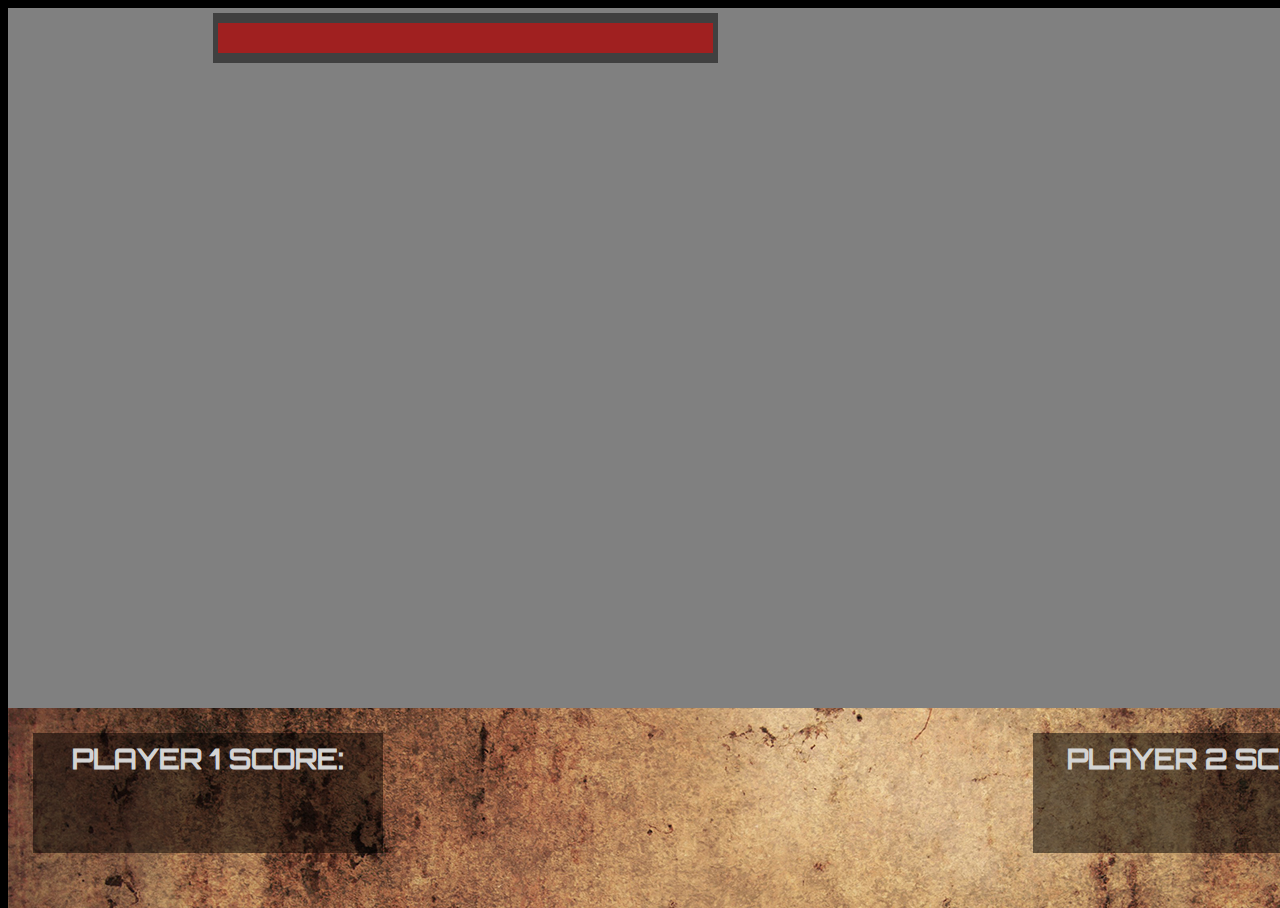
<file: index.html>
<!DOCTYPE html>
<html lang="en">
<head>
   
    <title>Project 1 - Game</title>

    <link rel='stylesheet' href='css/style.css'/>
    <script src="https://code.jquery.com/jquery-3.2.1.min.js" integrity="sha256-hwg4gsxgFZhOsEEamdOYGBf13FyQuiTwlAQgxVSNgt4=" crossorigin="anonymous"></script>

</head>
<body onload="splashBegin()">

    <div id="wrapper">
        <div id="mainGameWindow">
            <div id="player1Window">
                
            </div>
            <div id="mainGameConsole">
                
                        <div class="healthBarShell">
                        
                          <div class="healthBarValue"></div>
                        
                        </div>
            </div>
            <div id="player2Window">
                
            </div>
        </div>
        <div id="lowerConsoleWindow">
            <div id="playerOneBoxScore">
                <h1>Player 1 Score:</h1>
                <h2 id="playerOneNum"></h2>
            </div>
            <div id="playerTwoBoxScore">
                <h1>Player 2 Score:</h1>
                <h2 id="playerTwoNum"></h2>
            </div>

        </div>
    </div> <!--END WRAPPER DIV -->
    



    <div id="readyPlayerOne">
        <h1>READY PLAYER ONE</h1>
        <h2>Click to Begin</h2>
    </div>
    <div id="readyPlayerTwo">
            <h1>READY PLAYER TWO </h1>
            <h2>Click to Begin</h2>
    </div>
    <div id="youDied">
            <p id="diedDeclare">YOU DIED</p>
            <h1 class="startAgain"> Start Again</h1>
            <h2 class="beginPlayer2">Begin Player 2</h2>
    </div>
    <div id="youSurvived">
            <p id="surviveDeclare">YOU SURVIVED</p>
            <h1>Start Again</h1>
            <h2>Begin Player 2</h2>
    </div>
    <div id="endOfGame">
            <p id="winnerDeclare"></p>
            <h2 class="startAgain">Start Again</h2>
    </div>
    <div id="splashPage">
            <p id="">
                <h1>WALKING DEAD</h1>
                <h2>ZOMBIE RAMPAGE</h2>
            </p>
            <p id="splashBeginText">Click to Begin</p>
    </div>

    <div id="outOfTimeP1">
            <p class="timeIsUp">You Survived!</p>
            <h1 class="startAgain">Start Again</h1>
            <h2 class="beginAgainP2">Begin Player 2</h2>
    </div>
    <div id="outOfTimeP2">
            <p class="timeIsUp">You Survived!</p>
            <h2 class="continueBtn">Continue</h2>
    </div>




    <script src='js/main.js'></script>
    <script src='js/health_bar.js'></script>
</body>
</html>
</file>
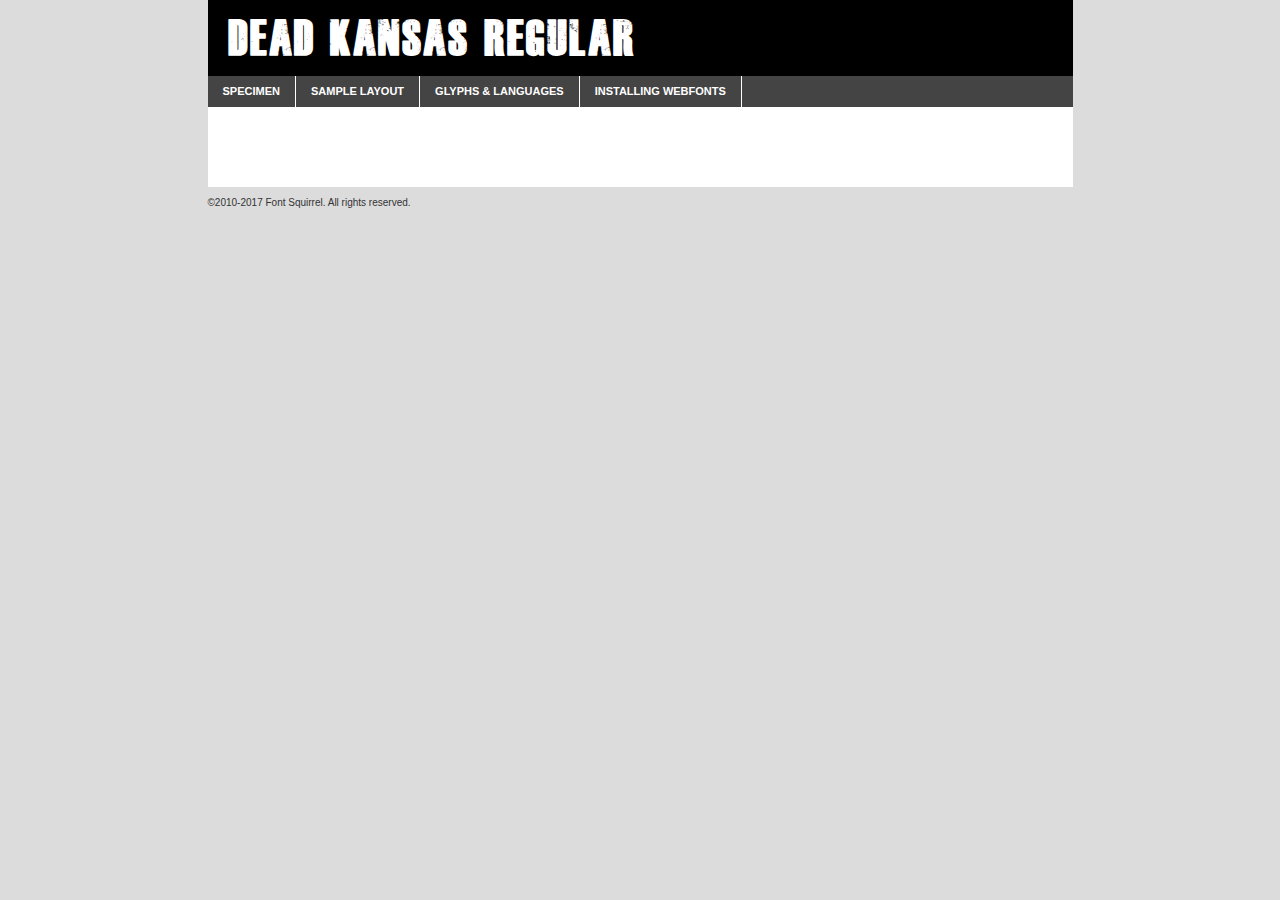
<file: fonts/webfontkit-20171213-152457/dead_kansas-demo.html>
<!DOCTYPE html PUBLIC "-//W3C//DTD XHTML 1.0 Transitional//EN"
	"http://www.w3.org/TR/xhtml1/DTD/xhtml1-transitional.dtd">

<html xmlns="http://www.w3.org/1999/xhtml" xml:lang="en" lang="en">
<head>
	<meta http-equiv="Content-Type" content="text/html; charset=utf-8" />
	<script src="http://ajax.googleapis.com/ajax/libs/jquery/1.7.2/jquery.min.js" type="text/javascript" charset="utf-8"></script>
	<script type="text/javascript">
	(function($){$.fn.easyTabs=function(option){var param=jQuery.extend({fadeSpeed:"fast",defaultContent:1,activeClass:'active'},option);$(this).each(function(){var thisId="#"+this.id;if(param.defaultContent==''){param.defaultContent=1;}
	if(typeof param.defaultContent=="number")
	{var defaultTab=$(thisId+" .tabs li:eq("+(param.defaultContent-1)+") a").attr('href').substr(1);}else{var defaultTab=param.defaultContent;}
	$(thisId+" .tabs li a").each(function(){var tabToHide=$(this).attr('href').substr(1);$("#"+tabToHide).addClass('easytabs-tab-content');});hideAll();changeContent(defaultTab);function hideAll(){$(thisId+" .easytabs-tab-content").hide();}
	function changeContent(tabId){hideAll();$(thisId+" .tabs li").removeClass(param.activeClass);$(thisId+" .tabs li a[href=#"+tabId+"]").closest('li').addClass(param.activeClass);if(param.fadeSpeed!="none")
	{$(thisId+" #"+tabId).fadeIn(param.fadeSpeed);}else{$(thisId+" #"+tabId).show();}}
	$(thisId+" .tabs li").click(function(){var tabId=$(this).find('a').attr('href').substr(1);changeContent(tabId);return false;});});}})(jQuery);
	</script>
	<link rel="stylesheet" href="specimen_files/specimen_stylesheet.css" type="text/css" charset="utf-8" />
	<link rel="stylesheet" href="stylesheet.css" type="text/css" charset="utf-8" />

	<style type="text/css">
					body{
				font-family: 'dead_kansasregular';
							}
		</style>

	<title>Dead Kansas Regular Specimen</title>
	
	
	<script type="text/javascript" charset="utf-8">
		$(document).ready(function() {
			$('#container').easyTabs({defaultContent:1});
		});
	</script>
</head>

<body>
<div id="container">
	<div id="header">
		Dead Kansas Regular	</div>
	<ul class="tabs">
		<li><a href="#specimen">Specimen</a></li>
		<li><a href="#layout">Sample Layout</a></li>
				<li><a href="#glyphs">Glyphs &amp; Languages</a></li>
		<li><a href="#installing">Installing Webfonts</a></li>
		
	</ul>
	
	<div id="main_content">

		
			<div id="specimen">
		
				<div class="section">
					<div class="grid12 firstcol">
						<div class="huge">AaBb</div>
					</div>
				</div>
		
				<div class="section">
					<div class="glyph_range">A&#x200B;B&#x200b;C&#x200b;D&#x200b;E&#x200b;F&#x200b;G&#x200b;H&#x200b;I&#x200b;J&#x200b;K&#x200b;L&#x200b;M&#x200b;N&#x200b;O&#x200b;P&#x200b;Q&#x200b;R&#x200b;S&#x200b;T&#x200b;U&#x200b;V&#x200b;W&#x200b;X&#x200b;Y&#x200b;Z&#x200b;a&#x200b;b&#x200b;c&#x200b;d&#x200b;e&#x200b;f&#x200b;g&#x200b;h&#x200b;i&#x200b;j&#x200b;k&#x200b;l&#x200b;m&#x200b;n&#x200b;o&#x200b;p&#x200b;q&#x200b;r&#x200b;s&#x200b;t&#x200b;u&#x200b;v&#x200b;w&#x200b;x&#x200b;y&#x200b;z&#x200b;1&#x200b;2&#x200b;3&#x200b;4&#x200b;5&#x200b;6&#x200b;7&#x200b;8&#x200b;9&#x200b;0&#x200b;&amp;&#x200b;.&#x200b;,&#x200b;?&#x200b;!&#x200b;&#64;&#x200b;(&#x200b;)&#x200b;#&#x200b;$&#x200b;%&#x200b;*&#x200b;+&#x200b;-&#x200b;=&#x200b;:&#x200b;;</div>
				</div>
				<div class="section">
					<div class="grid12 firstcol">
						<table class="sample_table">
							<tr><td>10</td><td class="size10">abcdefghijklmnopqrstuvwxyzABCDEFGHIJKLMNOPQRSTUVWXYZ0123456789abcdefghijklmnopqrstuvwxyzABCDEFGHIJKLMNOPQRSTUVWXYZ0123456789abcdefghijklmnopqrstuvwxyzABCDEFGHIJKLMNOPQRSTUVWXYZ</td></tr>
							<tr><td>11</td><td class="size11">abcdefghijklmnopqrstuvwxyzABCDEFGHIJKLMNOPQRSTUVWXYZ0123456789abcdefghijklmnopqrstuvwxyzABCDEFGHIJKLMNOPQRSTUVWXYZ0123456789abcdefghijklmnopqrstuvwxyzABCDEFGHIJKLMNOPQRSTUVWXYZ</td></tr>
							<tr><td>12</td><td class="size12">abcdefghijklmnopqrstuvwxyzABCDEFGHIJKLMNOPQRSTUVWXYZ0123456789abcdefghijklmnopqrstuvwxyzABCDEFGHIJKLMNOPQRSTUVWXYZ0123456789abcdefghijklmnopqrstuvwxyzABCDEFGHIJKLMNOPQRSTUVWXYZ</td></tr>
							<tr><td>13</td><td class="size13">abcdefghijklmnopqrstuvwxyzABCDEFGHIJKLMNOPQRSTUVWXYZ0123456789abcdefghijklmnopqrstuvwxyzABCDEFGHIJKLMNOPQRSTUVWXYZ0123456789abcdefghijklmnopqrstuvwxyzABCDEFGHIJKLMNOPQRSTUVWXYZ</td></tr>
							<tr><td>14</td><td class="size14">abcdefghijklmnopqrstuvwxyzABCDEFGHIJKLMNOPQRSTUVWXYZ0123456789abcdefghijklmnopqrstuvwxyzABCDEFGHIJKLMNOPQRSTUVWXYZ0123456789abcdefghijklmnopqrstuvwxyzABCDEFGHIJKLMNOPQRSTUVWXYZ</td></tr>
							<tr><td>16</td><td class="size16">abcdefghijklmnopqrstuvwxyzABCDEFGHIJKLMNOPQRSTUVWXYZ0123456789abcdefghijklmnopqrstuvwxyzABCDEFGHIJKLMNOPQRSTUVWXYZ</td></tr>
							<tr><td>18</td><td class="size18">abcdefghijklmnopqrstuvwxyzABCDEFGHIJKLMNOPQRSTUVWXYZ0123456789abcdefghijklmnopqrstuvwxyzABCDEFGHIJKLMNOPQRSTUVWXYZ</td></tr>
							<tr><td>20</td><td class="size20">abcdefghijklmnopqrstuvwxyzABCDEFGHIJKLMNOPQRSTUVWXYZ0123456789abcdefghijklmnopqrstuvwxyzABCDEFGHIJKLMNOPQRSTUVWXYZ</td></tr>
							<tr><td>24</td><td class="size24">abcdefghijklmnopqrstuvwxyzABCDEFGHIJKLMNOPQRSTUVWXYZ0123456789abcdefghijklmnopqrstuvwxyzABCDEFGHIJKLMNOPQRSTUVWXYZ</td></tr>
							<tr><td>30</td><td class="size30">abcdefghijklmnopqrstuvwxyzABCDEFGHIJKLMNOPQRSTUVWXYZ0123456789abcdefghijklmnopqrstuvwxyzABCDEFGHIJKLMNOPQRSTUVWXYZ</td></tr>
							<tr><td>36</td><td class="size36">abcdefghijklmnopqrstuvwxyzABCDEFGHIJKLMNOPQRSTUVWXYZ0123456789abcdefghijklmnopqrstuvwxyzABCDEFGHIJKLMNOPQRSTUVWXYZ</td></tr>
							<tr><td>48</td><td class="size48">abcdefghijklmnopqrstuvwxyzABCDEFGHIJKLMNOPQRSTUVWXYZ0123456789abcdefghijklmnopqrstuvwxyzABCDEFGHIJKLMNOPQRSTUVWXYZ</td></tr>
							<tr><td>60</td><td class="size60">abcdefghijklmnopqrstuvwxyzABCDEFGHIJKLMNOPQRSTUVWXYZ0123456789abcdefghijklmnopqrstuvwxyzABCDEFGHIJKLMNOPQRSTUVWXYZ</td></tr>
							<tr><td>72</td><td class="size72">abcdefghijklmnopqrstuvwxyzABCDEFGHIJKLMNOPQRSTUVWXYZ0123456789abcdefghijklmnopqrstuvwxyzABCDEFGHIJKLMNOPQRSTUVWXYZ</td></tr>
							<tr><td>90</td><td class="size90">abcdefghijklmnopqrstuvwxyzABCDEFGHIJKLMNOPQRSTUVWXYZ0123456789abcdefghijklmnopqrstuvwxyzABCDEFGHIJKLMNOPQRSTUVWXYZ</td></tr>
						</table>
				
					</div>
			
				</div>
		
		
		
								<div class="section" id="bodycomparison">


										<div id="xheight">
				<div class="fontbody">&#x25FC;&#x25FC;&#x25FC;&#x25FC;&#x25FC;&#x25FC;&#x25FC;&#x25FC;&#x25FC;&#x25FC;&#x25FC;&#x25FC;&#x25FC;&#x25FC;&#x25FC;&#x25FC;&#x25FC;&#x25FC;&#x25FC;&#x25FC;&#x25FC;&#x25FC;&#x25FC;&#x25FC;&#x25FC;&#x25FC;&#x25FC;&#x25FC;&#x25FC;&#x25FC;&#x25FC;&#x25FC;&#x25FC;&#x25FC;&#x25FC;&#x25FC;&#x25FC;&#x25FC;&#x25FC;&#x25FC;&#x25FC;&#x25FC;&#x25FC;&#x25FC;&#x25FC;&#x25FC;&#x25FC;&#x25FC;&#x25FC;&#x25FC;&#x25FC;&#x25FC;&#x25FC;&#x25FC;&#x25FC;&#x25FC;&#x25FC;&#x25FC;&#x25FC;&#x25FC;&#x25FC;&#x25FC;&#x25FC;&#x25FC;&#x25FC;&#x25FC;&#x25FC;&#x25FC;&#x25FC;&#x25FC;&#x25FC;&#x25FC;&#x25FC;&#x25FC;&#x25FC;&#x25FC;&#x25FC;&#x25FC;&#x25FC;&#x25FC;&#x25FC;&#x25FC;&#x25FC;&#x25FC;&#x25FC;&#x25FC;&#x25FC;&#x25FC;&#x25FC;&#x25FC;&#x25FC;&#x25FC;&#x25FC;&#x25FC;&#x25FC;&#x25FC;&#x25FC;&#x25FC;&#x25FC;body</div><div class="arialbody">body</div><div class="verdanabody">body</div><div class="georgiabody">body</div></div>
										<div class="fontbody" style="z-index:1">
											body<span>Dead Kansas Regular</span>
										</div>
										<div class="arialbody" style="z-index:1">
											body<span>Arial</span>
										</div>
										<div class="verdanabody" style="z-index:1">
											body<span>Verdana</span>
										</div>
										<div class="georgiabody" style="z-index:1">
											body<span>Georgia</span>
										</div>



								</div>
		
		
				<div class="section psample psample_row1" id="">
					
					<div class="grid2 firstcol">
						<p class="size10"><span>10.</span>Aenean lacinia bibendum nulla sed consectetur. Fusce dapibus, tellus ac cursus commodo, tortor mauris condimentum nibh, ut fermentum massa justo sit amet risus. Nullam id dolor id nibh ultricies vehicula ut id elit. Cum sociis natoque penatibus et magnis dis parturient montes, nascetur ridiculus mus. Nulla vitae elit libero, a pharetra augue.</p>
			
					</div>
					<div class="grid3">
						<p class="size11"><span>11.</span>Aenean lacinia bibendum nulla sed consectetur. Fusce dapibus, tellus ac cursus commodo, tortor mauris condimentum nibh, ut fermentum massa justo sit amet risus. Nullam id dolor id nibh ultricies vehicula ut id elit. Cum sociis natoque penatibus et magnis dis parturient montes, nascetur ridiculus mus. Nulla vitae elit libero, a pharetra augue.</p>
			
					</div>
					<div class="grid3">
						<p class="size12"><span>12.</span>Aenean lacinia bibendum nulla sed consectetur. Fusce dapibus, tellus ac cursus commodo, tortor mauris condimentum nibh, ut fermentum massa justo sit amet risus. Nullam id dolor id nibh ultricies vehicula ut id elit. Cum sociis natoque penatibus et magnis dis parturient montes, nascetur ridiculus mus. Nulla vitae elit libero, a pharetra augue.</p>
			
					</div>
					<div class="grid4">
						<p class="size13"><span>13.</span>Aenean lacinia bibendum nulla sed consectetur. Fusce dapibus, tellus ac cursus commodo, tortor mauris condimentum nibh, ut fermentum massa justo sit amet risus. Nullam id dolor id nibh ultricies vehicula ut id elit. Cum sociis natoque penatibus et magnis dis parturient montes, nascetur ridiculus mus. Nulla vitae elit libero, a pharetra augue.</p>
			
					</div>
					<div class="white_blend"></div>
					
				</div>
				<div class="section psample psample_row2" id="">
					<div class="grid3 firstcol">
						<p class="size14"><span>14.</span>Aenean lacinia bibendum nulla sed consectetur. Fusce dapibus, tellus ac cursus commodo, tortor mauris condimentum nibh, ut fermentum massa justo sit amet risus. Nullam id dolor id nibh ultricies vehicula ut id elit. Cum sociis natoque penatibus et magnis dis parturient montes, nascetur ridiculus mus. Nulla vitae elit libero, a pharetra augue.</p>
			
					</div>
					<div class="grid4">
						<p class="size16"><span>16.</span>Aenean lacinia bibendum nulla sed consectetur. Fusce dapibus, tellus ac cursus commodo, tortor mauris condimentum nibh, ut fermentum massa justo sit amet risus. Nullam id dolor id nibh ultricies vehicula ut id elit. Cum sociis natoque penatibus et magnis dis parturient montes, nascetur ridiculus mus. Nulla vitae elit libero, a pharetra augue.</p>
			
					</div>
					<div class="grid5">
						<p class="size18"><span>18.</span>Aenean lacinia bibendum nulla sed consectetur. Fusce dapibus, tellus ac cursus commodo, tortor mauris condimentum nibh, ut fermentum massa justo sit amet risus. Nullam id dolor id nibh ultricies vehicula ut id elit. Cum sociis natoque penatibus et magnis dis parturient montes, nascetur ridiculus mus. Nulla vitae elit libero, a pharetra augue.</p>
			
					</div>

					<div class="white_blend"></div>

				</div>
				
				<div class="section psample psample_row3" id="">
					<div class="grid5 firstcol">
						<p class="size20"><span>20.</span>Aenean lacinia bibendum nulla sed consectetur. Fusce dapibus, tellus ac cursus commodo, tortor mauris condimentum nibh, ut fermentum massa justo sit amet risus. Nullam id dolor id nibh ultricies vehicula ut id elit. Cum sociis natoque penatibus et magnis dis parturient montes, nascetur ridiculus mus. Nulla vitae elit libero, a pharetra augue.</p>
					</div>
					<div class="grid7">
						<p class="size24"><span>24.</span>Aenean lacinia bibendum nulla sed consectetur. Fusce dapibus, tellus ac cursus commodo, tortor mauris condimentum nibh, ut fermentum massa justo sit amet risus. Nullam id dolor id nibh ultricies vehicula ut id elit. Cum sociis natoque penatibus et magnis dis parturient montes, nascetur ridiculus mus. Nulla vitae elit libero, a pharetra augue.</p>
					</div>
					
					<div class="white_blend"></div>
					
				</div>
				
				<div class="section psample psample_row4" id="">
					<div class="grid12 firstcol">
						<p class="size30"><span>30.</span>Aenean lacinia bibendum nulla sed consectetur. Fusce dapibus, tellus ac cursus commodo, tortor mauris condimentum nibh, ut fermentum massa justo sit amet risus. Nullam id dolor id nibh ultricies vehicula ut id elit. Cum sociis natoque penatibus et magnis dis parturient montes, nascetur ridiculus mus. Nulla vitae elit libero, a pharetra augue.</p>
					</div>
					<div class="white_blend"></div>
					
				</div>
				
				
				
				<div class="section psample psample_row1 fullreverse">
					<div class="grid2 firstcol">
						<p class="size10"><span>10.</span>Aenean lacinia bibendum nulla sed consectetur. Fusce dapibus, tellus ac cursus commodo, tortor mauris condimentum nibh, ut fermentum massa justo sit amet risus. Nullam id dolor id nibh ultricies vehicula ut id elit. Cum sociis natoque penatibus et magnis dis parturient montes, nascetur ridiculus mus. Nulla vitae elit libero, a pharetra augue.</p>
			
					</div>
					<div class="grid3">
						<p class="size11"><span>11.</span>Aenean lacinia bibendum nulla sed consectetur. Fusce dapibus, tellus ac cursus commodo, tortor mauris condimentum nibh, ut fermentum massa justo sit amet risus. Nullam id dolor id nibh ultricies vehicula ut id elit. Cum sociis natoque penatibus et magnis dis parturient montes, nascetur ridiculus mus. Nulla vitae elit libero, a pharetra augue.</p>
			
					</div>
					<div class="grid3">
						<p class="size12"><span>12.</span>Aenean lacinia bibendum nulla sed consectetur. Fusce dapibus, tellus ac cursus commodo, tortor mauris condimentum nibh, ut fermentum massa justo sit amet risus. Nullam id dolor id nibh ultricies vehicula ut id elit. Cum sociis natoque penatibus et magnis dis parturient montes, nascetur ridiculus mus. Nulla vitae elit libero, a pharetra augue.</p>
			
					</div>
					<div class="grid4">
						<p class="size13"><span>13.</span>Aenean lacinia bibendum nulla sed consectetur. Fusce dapibus, tellus ac cursus commodo, tortor mauris condimentum nibh, ut fermentum massa justo sit amet risus. Nullam id dolor id nibh ultricies vehicula ut id elit. Cum sociis natoque penatibus et magnis dis parturient montes, nascetur ridiculus mus. Nulla vitae elit libero, a pharetra augue.</p>
			
					</div>
					<div class="black_blend"></div>
					
				</div>
				
				<div class="section psample psample_row2 fullreverse">
					<div class="grid3 firstcol">
						<p class="size14"><span>14.</span>Aenean lacinia bibendum nulla sed consectetur. Fusce dapibus, tellus ac cursus commodo, tortor mauris condimentum nibh, ut fermentum massa justo sit amet risus. Nullam id dolor id nibh ultricies vehicula ut id elit. Cum sociis natoque penatibus et magnis dis parturient montes, nascetur ridiculus mus. Nulla vitae elit libero, a pharetra augue.</p>
			
					</div>
					<div class="grid4">
						<p class="size16"><span>16.</span>Aenean lacinia bibendum nulla sed consectetur. Fusce dapibus, tellus ac cursus commodo, tortor mauris condimentum nibh, ut fermentum massa justo sit amet risus. Nullam id dolor id nibh ultricies vehicula ut id elit. Cum sociis natoque penatibus et magnis dis parturient montes, nascetur ridiculus mus. Nulla vitae elit libero, a pharetra augue.</p>
			
					</div>
					<div class="grid5">
						<p class="size18"><span>18.</span>Aenean lacinia bibendum nulla sed consectetur. Fusce dapibus, tellus ac cursus commodo, tortor mauris condimentum nibh, ut fermentum massa justo sit amet risus. Nullam id dolor id nibh ultricies vehicula ut id elit. Cum sociis natoque penatibus et magnis dis parturient montes, nascetur ridiculus mus. Nulla vitae elit libero, a pharetra augue.</p>
			
					</div>
					<div class="black_blend"></div>

				</div>
				
				<div class="section psample fullreverse psample_row3" id="">
					<div class="grid5 firstcol">
						<p class="size20"><span>20.</span>Aenean lacinia bibendum nulla sed consectetur. Fusce dapibus, tellus ac cursus commodo, tortor mauris condimentum nibh, ut fermentum massa justo sit amet risus. Nullam id dolor id nibh ultricies vehicula ut id elit. Cum sociis natoque penatibus et magnis dis parturient montes, nascetur ridiculus mus. Nulla vitae elit libero, a pharetra augue.</p>
					</div>
					<div class="grid7">
						<p class="size24"><span>24.</span>Aenean lacinia bibendum nulla sed consectetur. Fusce dapibus, tellus ac cursus commodo, tortor mauris condimentum nibh, ut fermentum massa justo sit amet risus. Nullam id dolor id nibh ultricies vehicula ut id elit. Cum sociis natoque penatibus et magnis dis parturient montes, nascetur ridiculus mus. Nulla vitae elit libero, a pharetra augue.</p>
					</div>
					
					<div class="black_blend"></div>
					
				</div>
				
				<div class="section psample fullreverse psample_row4" id="" style="border-bottom: 20px #000 solid;">
					<div class="grid12 firstcol">
						<p class="size30"><span>30.</span>Aenean lacinia bibendum nulla sed consectetur. Fusce dapibus, tellus ac cursus commodo, tortor mauris condimentum nibh, ut fermentum massa justo sit amet risus. Nullam id dolor id nibh ultricies vehicula ut id elit. Cum sociis natoque penatibus et magnis dis parturient montes, nascetur ridiculus mus. Nulla vitae elit libero, a pharetra augue.</p>
					</div>
					<div class="black_blend"></div>
					
				</div>
				
				
				
				
			</div>
			
			<div id="layout">
				
				<div class="section">
					
					<div class="grid12 firstcol">
						<h1>Lorem Ipsum Dolor</h1>
						<h2>Etiam porta sem malesuada magna mollis euismod</h2>
						
						<p class="byline">By <a href="#link">Aenean Lacinia</a></p>
					</div>
				</div>
				<div class="section">
					<div class="grid8 firstcol">
						<p class="large">Donec sed odio dui. Morbi leo risus, porta ac consectetur ac, vestibulum at eros. Fusce dapibus, tellus ac cursus commodo, tortor mauris condimentum nibh, ut fermentum massa justo sit amet risus. </p>

						
						<h3>Pellentesque ornare sem</h3>

						<p>Maecenas sed diam eget risus varius blandit sit amet non magna. Maecenas faucibus mollis interdum. Donec ullamcorper nulla non metus auctor fringilla. Nullam id dolor id nibh ultricies vehicula ut id elit. Nullam id dolor id nibh ultricies vehicula ut id elit. </p>

						<p>Aenean eu leo quam. Pellentesque ornare sem lacinia quam venenatis vestibulum. Lorem ipsum dolor sit amet, consectetur adipiscing elit. Cum sociis natoque penatibus et magnis dis parturient montes, nascetur ridiculus mus. </p>

						<p>Nulla vitae elit libero, a pharetra augue. Praesent commodo cursus magna, vel scelerisque nisl consectetur et. Aenean lacinia bibendum nulla sed consectetur. </p>

						<p>Nullam quis risus eget urna mollis ornare vel eu leo. Nullam quis risus eget urna mollis ornare vel eu leo. Maecenas sed diam eget risus varius blandit sit amet non magna. Donec ullamcorper nulla non metus auctor fringilla. </p>

						<h3>Cras mattis consectetur</h3>

						<p>Aenean eu leo quam. Pellentesque ornare sem lacinia quam venenatis vestibulum. Aenean lacinia bibendum nulla sed consectetur. Integer posuere erat a ante venenatis dapibus posuere velit aliquet. Cras mattis consectetur purus sit amet fermentum. </p>

						<p>Nullam id dolor id nibh ultricies vehicula ut id elit. Nullam quis risus eget urna mollis ornare vel eu leo. Cras mattis consectetur purus sit amet fermentum.</p>
					</div>
					
					<div class="grid4 sidebar">
						
						<div class="box reverse">
							<p class="last">Nullam quis risus eget urna mollis ornare vel eu leo. Donec ullamcorper nulla non metus auctor fringilla. Cras mattis consectetur purus sit amet fermentum. Sed posuere consectetur est at lobortis. Lorem ipsum dolor sit amet, consectetur adipiscing elit. </p>
						</div>
						
						<p class="caption">Maecenas sed diam eget risus varius.</p>

						<p>Vestibulum id ligula porta felis euismod semper. Integer posuere erat a ante venenatis dapibus posuere velit aliquet. Vestibulum id ligula porta felis euismod semper. Sed posuere consectetur est at lobortis. Maecenas sed diam eget risus varius blandit sit amet non magna. Fusce dapibus, tellus ac cursus commodo, tortor mauris condimentum nibh, ut fermentum massa justo sit amet risus. </p>

					

						<p>Duis mollis, est non commodo luctus, nisi erat porttitor ligula, eget lacinia odio sem nec elit. Aenean lacinia bibendum nulla sed consectetur. Vivamus sagittis lacus vel augue laoreet rutrum faucibus dolor auctor. Aenean lacinia bibendum nulla sed consectetur. Nullam quis risus eget urna mollis ornare vel eu leo. </p>

						<p>Praesent commodo cursus magna, vel scelerisque nisl consectetur et. Donec ullamcorper nulla non metus auctor fringilla. Maecenas faucibus mollis interdum. Fusce dapibus, tellus ac cursus commodo, tortor mauris condimentum nibh, ut fermentum massa justo sit amet risus. </p>

					</div>
				</div>
				
			</div>


			



		<div id="glyphs">
			<div class="section">
				<div class="grid12 firstcol">
			
				<h1>Language Support</h1>
				<p>The subset of Dead Kansas Regular in this kit supports the following languages:<br />
			
					Albanian, Basque, Breton, Chamorro, Danish, Dutch, English, Faroese, Finnish, French, Frisian, Galician, German, Icelandic, Italian, Malagasy, Norwegian, Portuguese, Spanish, Alsatian, Aragonese, Arapaho, Arrernte, Asturian, Aymara, Bislama, Cebuano, Corsican, Fijian, French_creole, Genoese, Gilbertese, Greenlandic, Haitian_creole, Hiligaynon, Hmong, Hopi, Ibanag, Iloko_ilokano, Indonesian, Interglossa_glosa, Interlingua, Irish_gaelic, Jerriais, Lojban, Lombard, Luxembourgeois, Manx, Mohawk, Norfolk_pitcairnese, Occitan, Oromo, Pangasinan, Papiamento, Piedmontese, Potawatomi, Rhaeto-romance, Romansh, Rotokas, Sami_lule, Samoan, Sardinian, Scots_gaelic, Seychelles_creole, Shona, Sicilian, Somali, Southern_ndebele, Swahili, Swati_swazi, Tagalog_filipino_pilipino, Tetum, Tok_pisin, Uyghur_latinized, Volapuk, Walloon, Warlpiri, Xhosa, Yapese, Zulu, Latinbasic, Ubasic, Demo				</p>
				<h1>Glyph Chart</h1>
				<p>The subset of Dead Kansas Regular in this kit includes all the glyphs listed below. Unicode entities are included above each glyph to help you insert individual characters into your layout.</p>
				<div id="glyph_chart">
			
																				 <div><p>&amp;#13;</p>&#13;</div>
																				 <div><p>&amp;#32;</p>&#32;</div>
																				 <div><p>&amp;#33;</p>&#33;</div>
																				 <div><p>&amp;#34;</p>&#34;</div>
																				 <div><p>&amp;#35;</p>&#35;</div>
																				 <div><p>&amp;#36;</p>&#36;</div>
																				 <div><p>&amp;#37;</p>&#37;</div>
																				 <div><p>&amp;#38;</p>&#38;</div>
																				 <div><p>&amp;#39;</p>&#39;</div>
																				 <div><p>&amp;#40;</p>&#40;</div>
																				 <div><p>&amp;#41;</p>&#41;</div>
																				 <div><p>&amp;#42;</p>&#42;</div>
																				 <div><p>&amp;#43;</p>&#43;</div>
																				 <div><p>&amp;#44;</p>&#44;</div>
																				 <div><p>&amp;#45;</p>&#45;</div>
																				 <div><p>&amp;#46;</p>&#46;</div>
																				 <div><p>&amp;#47;</p>&#47;</div>
																				 <div><p>&amp;#48;</p>&#48;</div>
																				 <div><p>&amp;#49;</p>&#49;</div>
																				 <div><p>&amp;#50;</p>&#50;</div>
																				 <div><p>&amp;#51;</p>&#51;</div>
																				 <div><p>&amp;#52;</p>&#52;</div>
																				 <div><p>&amp;#53;</p>&#53;</div>
																				 <div><p>&amp;#54;</p>&#54;</div>
																				 <div><p>&amp;#55;</p>&#55;</div>
																				 <div><p>&amp;#56;</p>&#56;</div>
																				 <div><p>&amp;#57;</p>&#57;</div>
																				 <div><p>&amp;#58;</p>&#58;</div>
																				 <div><p>&amp;#59;</p>&#59;</div>
																				 <div><p>&amp;#60;</p>&#60;</div>
																				 <div><p>&amp;#61;</p>&#61;</div>
																				 <div><p>&amp;#62;</p>&#62;</div>
																				 <div><p>&amp;#63;</p>&#63;</div>
																				 <div><p>&amp;#64;</p>&#64;</div>
																				 <div><p>&amp;#65;</p>&#65;</div>
																				 <div><p>&amp;#66;</p>&#66;</div>
																				 <div><p>&amp;#67;</p>&#67;</div>
																				 <div><p>&amp;#68;</p>&#68;</div>
																				 <div><p>&amp;#69;</p>&#69;</div>
																				 <div><p>&amp;#70;</p>&#70;</div>
																				 <div><p>&amp;#71;</p>&#71;</div>
																				 <div><p>&amp;#72;</p>&#72;</div>
																				 <div><p>&amp;#73;</p>&#73;</div>
																				 <div><p>&amp;#74;</p>&#74;</div>
																				 <div><p>&amp;#75;</p>&#75;</div>
																				 <div><p>&amp;#76;</p>&#76;</div>
																				 <div><p>&amp;#77;</p>&#77;</div>
																				 <div><p>&amp;#78;</p>&#78;</div>
																				 <div><p>&amp;#79;</p>&#79;</div>
																				 <div><p>&amp;#80;</p>&#80;</div>
																				 <div><p>&amp;#81;</p>&#81;</div>
																				 <div><p>&amp;#82;</p>&#82;</div>
																				 <div><p>&amp;#83;</p>&#83;</div>
																				 <div><p>&amp;#84;</p>&#84;</div>
																				 <div><p>&amp;#85;</p>&#85;</div>
																				 <div><p>&amp;#86;</p>&#86;</div>
																				 <div><p>&amp;#87;</p>&#87;</div>
																				 <div><p>&amp;#88;</p>&#88;</div>
																				 <div><p>&amp;#89;</p>&#89;</div>
																				 <div><p>&amp;#90;</p>&#90;</div>
																				 <div><p>&amp;#91;</p>&#91;</div>
																				 <div><p>&amp;#92;</p>&#92;</div>
																				 <div><p>&amp;#93;</p>&#93;</div>
																				 <div><p>&amp;#94;</p>&#94;</div>
																				 <div><p>&amp;#95;</p>&#95;</div>
																				 <div><p>&amp;#96;</p>&#96;</div>
																				 <div><p>&amp;#97;</p>&#97;</div>
																				 <div><p>&amp;#98;</p>&#98;</div>
																				 <div><p>&amp;#99;</p>&#99;</div>
																				 <div><p>&amp;#100;</p>&#100;</div>
																				 <div><p>&amp;#101;</p>&#101;</div>
																				 <div><p>&amp;#102;</p>&#102;</div>
																				 <div><p>&amp;#103;</p>&#103;</div>
																				 <div><p>&amp;#104;</p>&#104;</div>
																				 <div><p>&amp;#105;</p>&#105;</div>
																				 <div><p>&amp;#106;</p>&#106;</div>
																				 <div><p>&amp;#107;</p>&#107;</div>
																				 <div><p>&amp;#108;</p>&#108;</div>
																				 <div><p>&amp;#109;</p>&#109;</div>
																				 <div><p>&amp;#110;</p>&#110;</div>
																				 <div><p>&amp;#111;</p>&#111;</div>
																				 <div><p>&amp;#112;</p>&#112;</div>
																				 <div><p>&amp;#113;</p>&#113;</div>
																				 <div><p>&amp;#114;</p>&#114;</div>
																				 <div><p>&amp;#115;</p>&#115;</div>
																				 <div><p>&amp;#116;</p>&#116;</div>
																				 <div><p>&amp;#117;</p>&#117;</div>
																				 <div><p>&amp;#118;</p>&#118;</div>
																				 <div><p>&amp;#119;</p>&#119;</div>
																				 <div><p>&amp;#120;</p>&#120;</div>
																				 <div><p>&amp;#121;</p>&#121;</div>
																				 <div><p>&amp;#122;</p>&#122;</div>
																				 <div><p>&amp;#123;</p>&#123;</div>
																				 <div><p>&amp;#124;</p>&#124;</div>
																				 <div><p>&amp;#125;</p>&#125;</div>
																				 <div><p>&amp;#126;</p>&#126;</div>
																				 <div><p>&amp;#160;</p>&#160;</div>
																				 <div><p>&amp;#161;</p>&#161;</div>
																				 <div><p>&amp;#162;</p>&#162;</div>
																				 <div><p>&amp;#163;</p>&#163;</div>
																				 <div><p>&amp;#164;</p>&#164;</div>
																				 <div><p>&amp;#165;</p>&#165;</div>
																				 <div><p>&amp;#166;</p>&#166;</div>
																				 <div><p>&amp;#167;</p>&#167;</div>
																				 <div><p>&amp;#168;</p>&#168;</div>
																				 <div><p>&amp;#169;</p>&#169;</div>
																				 <div><p>&amp;#170;</p>&#170;</div>
																				 <div><p>&amp;#171;</p>&#171;</div>
																				 <div><p>&amp;#172;</p>&#172;</div>
																				 <div><p>&amp;#173;</p>&#173;</div>
																				 <div><p>&amp;#174;</p>&#174;</div>
																				 <div><p>&amp;#175;</p>&#175;</div>
																				 <div><p>&amp;#176;</p>&#176;</div>
																				 <div><p>&amp;#177;</p>&#177;</div>
																				 <div><p>&amp;#178;</p>&#178;</div>
																				 <div><p>&amp;#179;</p>&#179;</div>
																				 <div><p>&amp;#180;</p>&#180;</div>
																				 <div><p>&amp;#181;</p>&#181;</div>
																				 <div><p>&amp;#182;</p>&#182;</div>
																				 <div><p>&amp;#183;</p>&#183;</div>
																				 <div><p>&amp;#184;</p>&#184;</div>
																				 <div><p>&amp;#185;</p>&#185;</div>
																				 <div><p>&amp;#186;</p>&#186;</div>
																				 <div><p>&amp;#187;</p>&#187;</div>
																				 <div><p>&amp;#188;</p>&#188;</div>
																				 <div><p>&amp;#189;</p>&#189;</div>
																				 <div><p>&amp;#190;</p>&#190;</div>
																				 <div><p>&amp;#191;</p>&#191;</div>
																				 <div><p>&amp;#192;</p>&#192;</div>
																				 <div><p>&amp;#193;</p>&#193;</div>
																				 <div><p>&amp;#194;</p>&#194;</div>
																				 <div><p>&amp;#195;</p>&#195;</div>
																				 <div><p>&amp;#196;</p>&#196;</div>
																				 <div><p>&amp;#197;</p>&#197;</div>
																				 <div><p>&amp;#198;</p>&#198;</div>
																				 <div><p>&amp;#199;</p>&#199;</div>
																				 <div><p>&amp;#200;</p>&#200;</div>
																				 <div><p>&amp;#201;</p>&#201;</div>
																				 <div><p>&amp;#202;</p>&#202;</div>
																				 <div><p>&amp;#203;</p>&#203;</div>
																				 <div><p>&amp;#204;</p>&#204;</div>
																				 <div><p>&amp;#205;</p>&#205;</div>
																				 <div><p>&amp;#206;</p>&#206;</div>
																				 <div><p>&amp;#207;</p>&#207;</div>
																				 <div><p>&amp;#208;</p>&#208;</div>
																				 <div><p>&amp;#209;</p>&#209;</div>
																				 <div><p>&amp;#210;</p>&#210;</div>
																				 <div><p>&amp;#211;</p>&#211;</div>
																				 <div><p>&amp;#212;</p>&#212;</div>
																				 <div><p>&amp;#213;</p>&#213;</div>
																				 <div><p>&amp;#214;</p>&#214;</div>
																				 <div><p>&amp;#215;</p>&#215;</div>
																				 <div><p>&amp;#216;</p>&#216;</div>
																				 <div><p>&amp;#217;</p>&#217;</div>
																				 <div><p>&amp;#218;</p>&#218;</div>
																				 <div><p>&amp;#219;</p>&#219;</div>
																				 <div><p>&amp;#220;</p>&#220;</div>
																				 <div><p>&amp;#221;</p>&#221;</div>
																				 <div><p>&amp;#222;</p>&#222;</div>
																				 <div><p>&amp;#223;</p>&#223;</div>
																				 <div><p>&amp;#224;</p>&#224;</div>
																				 <div><p>&amp;#225;</p>&#225;</div>
																				 <div><p>&amp;#226;</p>&#226;</div>
																				 <div><p>&amp;#227;</p>&#227;</div>
																				 <div><p>&amp;#228;</p>&#228;</div>
																				 <div><p>&amp;#229;</p>&#229;</div>
																				 <div><p>&amp;#230;</p>&#230;</div>
																				 <div><p>&amp;#231;</p>&#231;</div>
																				 <div><p>&amp;#232;</p>&#232;</div>
																				 <div><p>&amp;#233;</p>&#233;</div>
																				 <div><p>&amp;#234;</p>&#234;</div>
																				 <div><p>&amp;#235;</p>&#235;</div>
																				 <div><p>&amp;#236;</p>&#236;</div>
																				 <div><p>&amp;#237;</p>&#237;</div>
																				 <div><p>&amp;#238;</p>&#238;</div>
																				 <div><p>&amp;#239;</p>&#239;</div>
																				 <div><p>&amp;#240;</p>&#240;</div>
																				 <div><p>&amp;#241;</p>&#241;</div>
																				 <div><p>&amp;#242;</p>&#242;</div>
																				 <div><p>&amp;#243;</p>&#243;</div>
																				 <div><p>&amp;#244;</p>&#244;</div>
																				 <div><p>&amp;#245;</p>&#245;</div>
																				 <div><p>&amp;#246;</p>&#246;</div>
																				 <div><p>&amp;#247;</p>&#247;</div>
																				 <div><p>&amp;#248;</p>&#248;</div>
																				 <div><p>&amp;#249;</p>&#249;</div>
																				 <div><p>&amp;#250;</p>&#250;</div>
																				 <div><p>&amp;#251;</p>&#251;</div>
																				 <div><p>&amp;#252;</p>&#252;</div>
																				 <div><p>&amp;#253;</p>&#253;</div>
																				 <div><p>&amp;#254;</p>&#254;</div>
																				 <div><p>&amp;#255;</p>&#255;</div>
																				 <div><p>&amp;#338;</p>&#338;</div>
																				 <div><p>&amp;#339;</p>&#339;</div>
																				 <div><p>&amp;#376;</p>&#376;</div>
																				 <div><p>&amp;#710;</p>&#710;</div>
																				 <div><p>&amp;#732;</p>&#732;</div>
																				 <div><p>&amp;#8192;</p>&#8192;</div>
																				 <div><p>&amp;#8193;</p>&#8193;</div>
																				 <div><p>&amp;#8194;</p>&#8194;</div>
																				 <div><p>&amp;#8195;</p>&#8195;</div>
																				 <div><p>&amp;#8196;</p>&#8196;</div>
																				 <div><p>&amp;#8197;</p>&#8197;</div>
																				 <div><p>&amp;#8198;</p>&#8198;</div>
																				 <div><p>&amp;#8199;</p>&#8199;</div>
																				 <div><p>&amp;#8200;</p>&#8200;</div>
																				 <div><p>&amp;#8201;</p>&#8201;</div>
																				 <div><p>&amp;#8202;</p>&#8202;</div>
																				 <div><p>&amp;#8208;</p>&#8208;</div>
																				 <div><p>&amp;#8209;</p>&#8209;</div>
																				 <div><p>&amp;#8210;</p>&#8210;</div>
																				 <div><p>&amp;#8211;</p>&#8211;</div>
																				 <div><p>&amp;#8212;</p>&#8212;</div>
																				 <div><p>&amp;#8216;</p>&#8216;</div>
																				 <div><p>&amp;#8217;</p>&#8217;</div>
																				 <div><p>&amp;#8218;</p>&#8218;</div>
																				 <div><p>&amp;#8220;</p>&#8220;</div>
																				 <div><p>&amp;#8221;</p>&#8221;</div>
																				 <div><p>&amp;#8222;</p>&#8222;</div>
																				 <div><p>&amp;#8226;</p>&#8226;</div>
																				 <div><p>&amp;#8230;</p>&#8230;</div>
																				 <div><p>&amp;#8239;</p>&#8239;</div>
																				 <div><p>&amp;#8249;</p>&#8249;</div>
																				 <div><p>&amp;#8250;</p>&#8250;</div>
																				 <div><p>&amp;#8287;</p>&#8287;</div>
																				 <div><p>&amp;#8364;</p>&#8364;</div>
																				 <div><p>&amp;#8482;</p>&#8482;</div>
																				 <div><p>&amp;#9724;</p>&#9724;</div>
																																						</div>	
				</div>
		
		
			</div>
		</div>
		
		
		<div id="specs">
			
		</div>
	
		<div id="installing">
			<div class="section">
				<div class="grid7 firstcol">
					<h1>Installing Webfonts</h1>
					
					<p>Webfonts are supported by all major browser platforms but not all in the same way. There are currently four different font formats that must be included in order to target all browsers. This includes TTF, WOFF, EOT and SVG.</p>
					
					<h2>1. Upload your webfonts</h2>
					<p>You must upload your webfont kit to your website. They should be in or near the same directory as your CSS files.</p>
					
					<h2>2. Include the webfont stylesheet</h2>
					<p>A special CSS @font-face declaration helps the various browsers select the appropriate font it needs without causing you a bunch of headaches. Learn more about this syntax by reading the <a href="https://www.fontspring.com/blog/further-hardening-of-the-bulletproof-syntax">Fontspring blog post</a> about it. The code for it is as follows:</p>


<code>
@font-face{ 
	font-family: 'MyWebFont';
	src: url('WebFont.eot');
	src: url('WebFont.eot?#iefix') format('embedded-opentype'),
	     url('WebFont.woff') format('woff'),
	     url('WebFont.ttf') format('truetype'),
	     url('WebFont.svg#webfont') format('svg');
}
</code>

	<p>We've already gone ahead and generated the code for you. All you have to do is link to the stylesheet in your HTML, like this:</p>
	<code>&lt;link rel=&quot;stylesheet&quot; href=&quot;stylesheet.css&quot; type=&quot;text/css&quot; charset=&quot;utf-8&quot; /&gt;</code>

					<h2>3. Modify your own stylesheet</h2>
					<p>To take advantage of your new fonts, you must tell your stylesheet to use them. Look at the original @font-face declaration above and find the property called "font-family." The name linked there will be what you use to reference the font. Prepend that webfont name to the font stack in the "font-family" property, inside the selector you want to change. For example:</p>
<code>p { font-family: 'WebFont', Arial, sans-serif; }</code>

<h2>4. Test</h2>
<p>Getting webfonts to work cross-browser <em>can</em> be tricky. Use the information in the sidebar to help you if you find that fonts aren't loading in a particular browser.</p>
				</div>
				
				<div class="grid5 sidebar">
					<div class="box">
						<h2>Troubleshooting<br />Font-Face Problems</h2>
						<p>Having trouble getting your webfonts to load in your new website? Here are some tips to sort out what might be the problem.</p>

						<h3>Fonts not showing in any browser</h3>

						<p>This sounds like you need to work on the plumbing. You either did not upload the fonts to the correct directory, or you did not link the fonts properly in the CSS. If you've confirmed that all this is correct and you still have a problem, take a look at your .htaccess file and see if requests are getting intercepted.</p>

						<h3>Fonts not loading in iPhone or iPad</h3>

						<p>The most common problem here is that you are serving the fonts from an IIS server. IIS refuses to serve files that have unknown MIME types. If that is the case, you must set the MIME type for SVG to "image/svg+xml" in the server settings. Follow these instructions from Microsoft if you need help.</p>

						<h3>Fonts not loading in Firefox</h3>

						<p>The primary reason for this failure? You are still using a version Firefox older than 3.5. So upgrade already! If that isn't it, then you are very likely serving fonts from a different domain. Firefox requires that all font assets be served from the same domain. Lastly it is possible that you need to add WOFF to your list of MIME types (if you are serving via IIS.)</p>

						<h3>Fonts not loading in IE</h3>

						<p>Are you looking at Internet Explorer on an actual Windows machine or are you cheating by using a service like Adobe BrowserLab? Many of these screenshot services do not render @font-face for IE. Best to test it on a real machine.</p>

						<h3>Fonts not loading in IE9</h3>

						<p>IE9, like Firefox, requires that fonts be served from the same domain as the website. Make sure that is the case.</p>
					</div>
				</div>
			</div>
			
		</div>
	
	</div>
	<div id="footer">
		<p>&copy;2010-2017 Font Squirrel. All rights reserved.</p>
	</div>
</div>
</body>
</html>
</file>
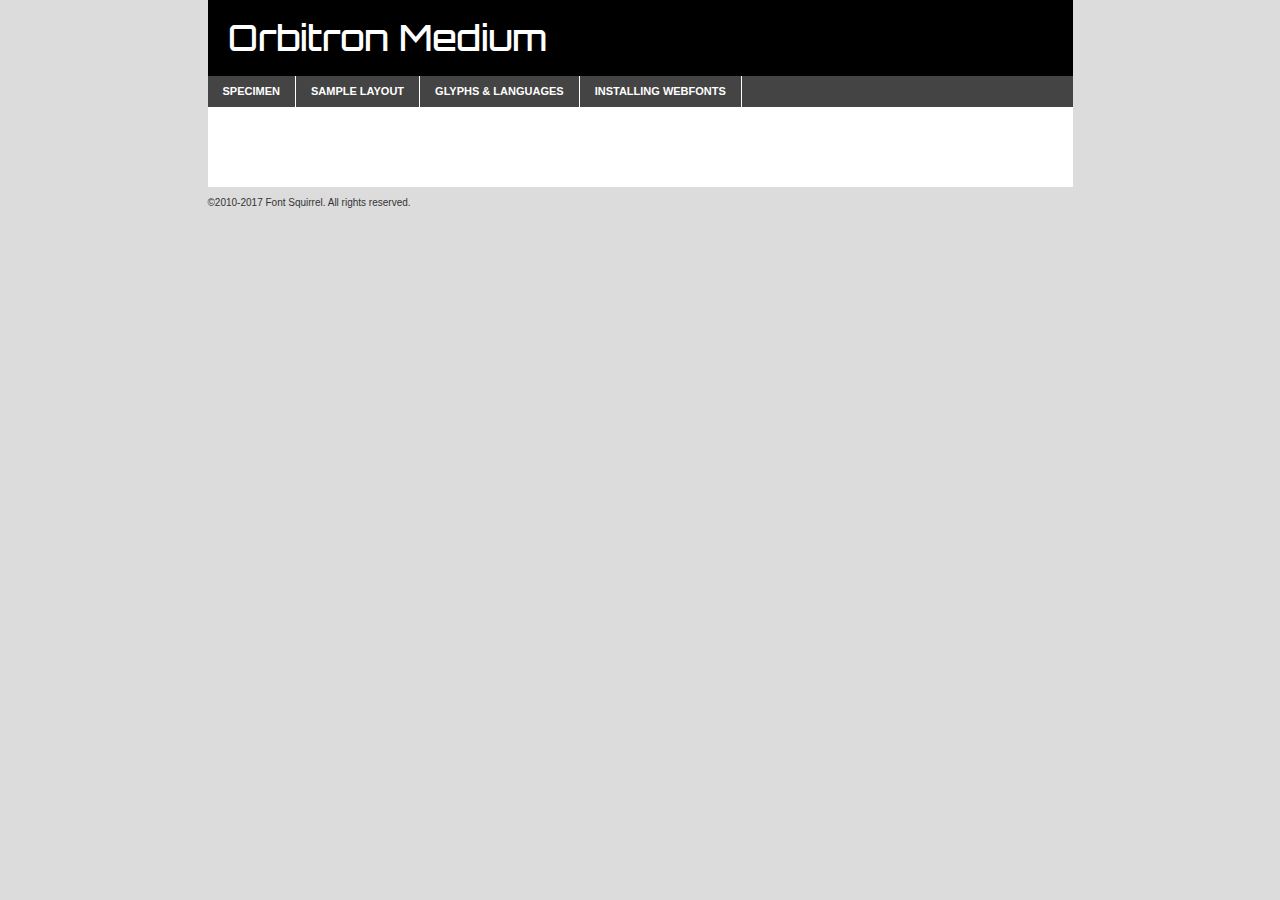
<file: fonts/webfontkit-20171214-144811/orbitron-medium-demo.html>
<!DOCTYPE html PUBLIC "-//W3C//DTD XHTML 1.0 Transitional//EN"
	"http://www.w3.org/TR/xhtml1/DTD/xhtml1-transitional.dtd">

<html xmlns="http://www.w3.org/1999/xhtml" xml:lang="en" lang="en">
<head>
	<meta http-equiv="Content-Type" content="text/html; charset=utf-8" />
	<script src="http://ajax.googleapis.com/ajax/libs/jquery/1.7.2/jquery.min.js" type="text/javascript" charset="utf-8"></script>
	<script type="text/javascript">
	(function($){$.fn.easyTabs=function(option){var param=jQuery.extend({fadeSpeed:"fast",defaultContent:1,activeClass:'active'},option);$(this).each(function(){var thisId="#"+this.id;if(param.defaultContent==''){param.defaultContent=1;}
	if(typeof param.defaultContent=="number")
	{var defaultTab=$(thisId+" .tabs li:eq("+(param.defaultContent-1)+") a").attr('href').substr(1);}else{var defaultTab=param.defaultContent;}
	$(thisId+" .tabs li a").each(function(){var tabToHide=$(this).attr('href').substr(1);$("#"+tabToHide).addClass('easytabs-tab-content');});hideAll();changeContent(defaultTab);function hideAll(){$(thisId+" .easytabs-tab-content").hide();}
	function changeContent(tabId){hideAll();$(thisId+" .tabs li").removeClass(param.activeClass);$(thisId+" .tabs li a[href=#"+tabId+"]").closest('li').addClass(param.activeClass);if(param.fadeSpeed!="none")
	{$(thisId+" #"+tabId).fadeIn(param.fadeSpeed);}else{$(thisId+" #"+tabId).show();}}
	$(thisId+" .tabs li").click(function(){var tabId=$(this).find('a').attr('href').substr(1);changeContent(tabId);return false;});});}})(jQuery);
	</script>
	<link rel="stylesheet" href="specimen_files/specimen_stylesheet.css" type="text/css" charset="utf-8" />
	<link rel="stylesheet" href="stylesheet.css" type="text/css" charset="utf-8" />

	<style type="text/css">
					body{
				font-family: 'orbitronregular';
							}
		</style>

	<title>Orbitron Medium Specimen</title>
	
	
	<script type="text/javascript" charset="utf-8">
		$(document).ready(function() {
			$('#container').easyTabs({defaultContent:1});
		});
	</script>
</head>

<body>
<div id="container">
	<div id="header">
		Orbitron Medium	</div>
	<ul class="tabs">
		<li><a href="#specimen">Specimen</a></li>
		<li><a href="#layout">Sample Layout</a></li>
				<li><a href="#glyphs">Glyphs &amp; Languages</a></li>
		<li><a href="#installing">Installing Webfonts</a></li>
		
	</ul>
	
	<div id="main_content">

		
			<div id="specimen">
		
				<div class="section">
					<div class="grid12 firstcol">
						<div class="huge">AaBb</div>
					</div>
				</div>
		
				<div class="section">
					<div class="glyph_range">A&#x200B;B&#x200b;C&#x200b;D&#x200b;E&#x200b;F&#x200b;G&#x200b;H&#x200b;I&#x200b;J&#x200b;K&#x200b;L&#x200b;M&#x200b;N&#x200b;O&#x200b;P&#x200b;Q&#x200b;R&#x200b;S&#x200b;T&#x200b;U&#x200b;V&#x200b;W&#x200b;X&#x200b;Y&#x200b;Z&#x200b;a&#x200b;b&#x200b;c&#x200b;d&#x200b;e&#x200b;f&#x200b;g&#x200b;h&#x200b;i&#x200b;j&#x200b;k&#x200b;l&#x200b;m&#x200b;n&#x200b;o&#x200b;p&#x200b;q&#x200b;r&#x200b;s&#x200b;t&#x200b;u&#x200b;v&#x200b;w&#x200b;x&#x200b;y&#x200b;z&#x200b;1&#x200b;2&#x200b;3&#x200b;4&#x200b;5&#x200b;6&#x200b;7&#x200b;8&#x200b;9&#x200b;0&#x200b;&amp;&#x200b;.&#x200b;,&#x200b;?&#x200b;!&#x200b;&#64;&#x200b;(&#x200b;)&#x200b;#&#x200b;$&#x200b;%&#x200b;*&#x200b;+&#x200b;-&#x200b;=&#x200b;:&#x200b;;</div>
				</div>
				<div class="section">
					<div class="grid12 firstcol">
						<table class="sample_table">
							<tr><td>10</td><td class="size10">abcdefghijklmnopqrstuvwxyzABCDEFGHIJKLMNOPQRSTUVWXYZ0123456789abcdefghijklmnopqrstuvwxyzABCDEFGHIJKLMNOPQRSTUVWXYZ0123456789abcdefghijklmnopqrstuvwxyzABCDEFGHIJKLMNOPQRSTUVWXYZ</td></tr>
							<tr><td>11</td><td class="size11">abcdefghijklmnopqrstuvwxyzABCDEFGHIJKLMNOPQRSTUVWXYZ0123456789abcdefghijklmnopqrstuvwxyzABCDEFGHIJKLMNOPQRSTUVWXYZ0123456789abcdefghijklmnopqrstuvwxyzABCDEFGHIJKLMNOPQRSTUVWXYZ</td></tr>
							<tr><td>12</td><td class="size12">abcdefghijklmnopqrstuvwxyzABCDEFGHIJKLMNOPQRSTUVWXYZ0123456789abcdefghijklmnopqrstuvwxyzABCDEFGHIJKLMNOPQRSTUVWXYZ0123456789abcdefghijklmnopqrstuvwxyzABCDEFGHIJKLMNOPQRSTUVWXYZ</td></tr>
							<tr><td>13</td><td class="size13">abcdefghijklmnopqrstuvwxyzABCDEFGHIJKLMNOPQRSTUVWXYZ0123456789abcdefghijklmnopqrstuvwxyzABCDEFGHIJKLMNOPQRSTUVWXYZ0123456789abcdefghijklmnopqrstuvwxyzABCDEFGHIJKLMNOPQRSTUVWXYZ</td></tr>
							<tr><td>14</td><td class="size14">abcdefghijklmnopqrstuvwxyzABCDEFGHIJKLMNOPQRSTUVWXYZ0123456789abcdefghijklmnopqrstuvwxyzABCDEFGHIJKLMNOPQRSTUVWXYZ0123456789abcdefghijklmnopqrstuvwxyzABCDEFGHIJKLMNOPQRSTUVWXYZ</td></tr>
							<tr><td>16</td><td class="size16">abcdefghijklmnopqrstuvwxyzABCDEFGHIJKLMNOPQRSTUVWXYZ0123456789abcdefghijklmnopqrstuvwxyzABCDEFGHIJKLMNOPQRSTUVWXYZ</td></tr>
							<tr><td>18</td><td class="size18">abcdefghijklmnopqrstuvwxyzABCDEFGHIJKLMNOPQRSTUVWXYZ0123456789abcdefghijklmnopqrstuvwxyzABCDEFGHIJKLMNOPQRSTUVWXYZ</td></tr>
							<tr><td>20</td><td class="size20">abcdefghijklmnopqrstuvwxyzABCDEFGHIJKLMNOPQRSTUVWXYZ0123456789abcdefghijklmnopqrstuvwxyzABCDEFGHIJKLMNOPQRSTUVWXYZ</td></tr>
							<tr><td>24</td><td class="size24">abcdefghijklmnopqrstuvwxyzABCDEFGHIJKLMNOPQRSTUVWXYZ0123456789abcdefghijklmnopqrstuvwxyzABCDEFGHIJKLMNOPQRSTUVWXYZ</td></tr>
							<tr><td>30</td><td class="size30">abcdefghijklmnopqrstuvwxyzABCDEFGHIJKLMNOPQRSTUVWXYZ0123456789abcdefghijklmnopqrstuvwxyzABCDEFGHIJKLMNOPQRSTUVWXYZ</td></tr>
							<tr><td>36</td><td class="size36">abcdefghijklmnopqrstuvwxyzABCDEFGHIJKLMNOPQRSTUVWXYZ0123456789abcdefghijklmnopqrstuvwxyzABCDEFGHIJKLMNOPQRSTUVWXYZ</td></tr>
							<tr><td>48</td><td class="size48">abcdefghijklmnopqrstuvwxyzABCDEFGHIJKLMNOPQRSTUVWXYZ0123456789abcdefghijklmnopqrstuvwxyzABCDEFGHIJKLMNOPQRSTUVWXYZ</td></tr>
							<tr><td>60</td><td class="size60">abcdefghijklmnopqrstuvwxyzABCDEFGHIJKLMNOPQRSTUVWXYZ0123456789abcdefghijklmnopqrstuvwxyzABCDEFGHIJKLMNOPQRSTUVWXYZ</td></tr>
							<tr><td>72</td><td class="size72">abcdefghijklmnopqrstuvwxyzABCDEFGHIJKLMNOPQRSTUVWXYZ0123456789abcdefghijklmnopqrstuvwxyzABCDEFGHIJKLMNOPQRSTUVWXYZ</td></tr>
							<tr><td>90</td><td class="size90">abcdefghijklmnopqrstuvwxyzABCDEFGHIJKLMNOPQRSTUVWXYZ0123456789abcdefghijklmnopqrstuvwxyzABCDEFGHIJKLMNOPQRSTUVWXYZ</td></tr>
						</table>
				
					</div>
			
				</div>
		
		
		
								<div class="section" id="bodycomparison">


										<div id="xheight">
				<div class="fontbody">&#x25FC;&#x25FC;&#x25FC;&#x25FC;&#x25FC;&#x25FC;&#x25FC;&#x25FC;&#x25FC;&#x25FC;&#x25FC;&#x25FC;&#x25FC;&#x25FC;&#x25FC;&#x25FC;&#x25FC;&#x25FC;&#x25FC;&#x25FC;&#x25FC;&#x25FC;&#x25FC;&#x25FC;&#x25FC;&#x25FC;&#x25FC;&#x25FC;&#x25FC;&#x25FC;&#x25FC;&#x25FC;&#x25FC;&#x25FC;&#x25FC;&#x25FC;&#x25FC;&#x25FC;&#x25FC;&#x25FC;&#x25FC;&#x25FC;&#x25FC;&#x25FC;&#x25FC;&#x25FC;&#x25FC;&#x25FC;&#x25FC;&#x25FC;&#x25FC;&#x25FC;&#x25FC;&#x25FC;&#x25FC;&#x25FC;&#x25FC;&#x25FC;&#x25FC;&#x25FC;&#x25FC;&#x25FC;&#x25FC;&#x25FC;&#x25FC;&#x25FC;&#x25FC;&#x25FC;&#x25FC;&#x25FC;&#x25FC;&#x25FC;&#x25FC;&#x25FC;&#x25FC;&#x25FC;&#x25FC;&#x25FC;&#x25FC;&#x25FC;&#x25FC;&#x25FC;&#x25FC;&#x25FC;&#x25FC;&#x25FC;&#x25FC;&#x25FC;&#x25FC;&#x25FC;&#x25FC;&#x25FC;&#x25FC;&#x25FC;&#x25FC;&#x25FC;&#x25FC;&#x25FC;&#x25FC;body</div><div class="arialbody">body</div><div class="verdanabody">body</div><div class="georgiabody">body</div></div>
										<div class="fontbody" style="z-index:1">
											body<span>Orbitron Medium</span>
										</div>
										<div class="arialbody" style="z-index:1">
											body<span>Arial</span>
										</div>
										<div class="verdanabody" style="z-index:1">
											body<span>Verdana</span>
										</div>
										<div class="georgiabody" style="z-index:1">
											body<span>Georgia</span>
										</div>



								</div>
		
		
				<div class="section psample psample_row1" id="">
					
					<div class="grid2 firstcol">
						<p class="size10"><span>10.</span>Aenean lacinia bibendum nulla sed consectetur. Fusce dapibus, tellus ac cursus commodo, tortor mauris condimentum nibh, ut fermentum massa justo sit amet risus. Nullam id dolor id nibh ultricies vehicula ut id elit. Cum sociis natoque penatibus et magnis dis parturient montes, nascetur ridiculus mus. Nulla vitae elit libero, a pharetra augue.</p>
			
					</div>
					<div class="grid3">
						<p class="size11"><span>11.</span>Aenean lacinia bibendum nulla sed consectetur. Fusce dapibus, tellus ac cursus commodo, tortor mauris condimentum nibh, ut fermentum massa justo sit amet risus. Nullam id dolor id nibh ultricies vehicula ut id elit. Cum sociis natoque penatibus et magnis dis parturient montes, nascetur ridiculus mus. Nulla vitae elit libero, a pharetra augue.</p>
			
					</div>
					<div class="grid3">
						<p class="size12"><span>12.</span>Aenean lacinia bibendum nulla sed consectetur. Fusce dapibus, tellus ac cursus commodo, tortor mauris condimentum nibh, ut fermentum massa justo sit amet risus. Nullam id dolor id nibh ultricies vehicula ut id elit. Cum sociis natoque penatibus et magnis dis parturient montes, nascetur ridiculus mus. Nulla vitae elit libero, a pharetra augue.</p>
			
					</div>
					<div class="grid4">
						<p class="size13"><span>13.</span>Aenean lacinia bibendum nulla sed consectetur. Fusce dapibus, tellus ac cursus commodo, tortor mauris condimentum nibh, ut fermentum massa justo sit amet risus. Nullam id dolor id nibh ultricies vehicula ut id elit. Cum sociis natoque penatibus et magnis dis parturient montes, nascetur ridiculus mus. Nulla vitae elit libero, a pharetra augue.</p>
			
					</div>
					<div class="white_blend"></div>
					
				</div>
				<div class="section psample psample_row2" id="">
					<div class="grid3 firstcol">
						<p class="size14"><span>14.</span>Aenean lacinia bibendum nulla sed consectetur. Fusce dapibus, tellus ac cursus commodo, tortor mauris condimentum nibh, ut fermentum massa justo sit amet risus. Nullam id dolor id nibh ultricies vehicula ut id elit. Cum sociis natoque penatibus et magnis dis parturient montes, nascetur ridiculus mus. Nulla vitae elit libero, a pharetra augue.</p>
			
					</div>
					<div class="grid4">
						<p class="size16"><span>16.</span>Aenean lacinia bibendum nulla sed consectetur. Fusce dapibus, tellus ac cursus commodo, tortor mauris condimentum nibh, ut fermentum massa justo sit amet risus. Nullam id dolor id nibh ultricies vehicula ut id elit. Cum sociis natoque penatibus et magnis dis parturient montes, nascetur ridiculus mus. Nulla vitae elit libero, a pharetra augue.</p>
			
					</div>
					<div class="grid5">
						<p class="size18"><span>18.</span>Aenean lacinia bibendum nulla sed consectetur. Fusce dapibus, tellus ac cursus commodo, tortor mauris condimentum nibh, ut fermentum massa justo sit amet risus. Nullam id dolor id nibh ultricies vehicula ut id elit. Cum sociis natoque penatibus et magnis dis parturient montes, nascetur ridiculus mus. Nulla vitae elit libero, a pharetra augue.</p>
			
					</div>

					<div class="white_blend"></div>

				</div>
				
				<div class="section psample psample_row3" id="">
					<div class="grid5 firstcol">
						<p class="size20"><span>20.</span>Aenean lacinia bibendum nulla sed consectetur. Fusce dapibus, tellus ac cursus commodo, tortor mauris condimentum nibh, ut fermentum massa justo sit amet risus. Nullam id dolor id nibh ultricies vehicula ut id elit. Cum sociis natoque penatibus et magnis dis parturient montes, nascetur ridiculus mus. Nulla vitae elit libero, a pharetra augue.</p>
					</div>
					<div class="grid7">
						<p class="size24"><span>24.</span>Aenean lacinia bibendum nulla sed consectetur. Fusce dapibus, tellus ac cursus commodo, tortor mauris condimentum nibh, ut fermentum massa justo sit amet risus. Nullam id dolor id nibh ultricies vehicula ut id elit. Cum sociis natoque penatibus et magnis dis parturient montes, nascetur ridiculus mus. Nulla vitae elit libero, a pharetra augue.</p>
					</div>
					
					<div class="white_blend"></div>
					
				</div>
				
				<div class="section psample psample_row4" id="">
					<div class="grid12 firstcol">
						<p class="size30"><span>30.</span>Aenean lacinia bibendum nulla sed consectetur. Fusce dapibus, tellus ac cursus commodo, tortor mauris condimentum nibh, ut fermentum massa justo sit amet risus. Nullam id dolor id nibh ultricies vehicula ut id elit. Cum sociis natoque penatibus et magnis dis parturient montes, nascetur ridiculus mus. Nulla vitae elit libero, a pharetra augue.</p>
					</div>
					<div class="white_blend"></div>
					
				</div>
				
				
				
				<div class="section psample psample_row1 fullreverse">
					<div class="grid2 firstcol">
						<p class="size10"><span>10.</span>Aenean lacinia bibendum nulla sed consectetur. Fusce dapibus, tellus ac cursus commodo, tortor mauris condimentum nibh, ut fermentum massa justo sit amet risus. Nullam id dolor id nibh ultricies vehicula ut id elit. Cum sociis natoque penatibus et magnis dis parturient montes, nascetur ridiculus mus. Nulla vitae elit libero, a pharetra augue.</p>
			
					</div>
					<div class="grid3">
						<p class="size11"><span>11.</span>Aenean lacinia bibendum nulla sed consectetur. Fusce dapibus, tellus ac cursus commodo, tortor mauris condimentum nibh, ut fermentum massa justo sit amet risus. Nullam id dolor id nibh ultricies vehicula ut id elit. Cum sociis natoque penatibus et magnis dis parturient montes, nascetur ridiculus mus. Nulla vitae elit libero, a pharetra augue.</p>
			
					</div>
					<div class="grid3">
						<p class="size12"><span>12.</span>Aenean lacinia bibendum nulla sed consectetur. Fusce dapibus, tellus ac cursus commodo, tortor mauris condimentum nibh, ut fermentum massa justo sit amet risus. Nullam id dolor id nibh ultricies vehicula ut id elit. Cum sociis natoque penatibus et magnis dis parturient montes, nascetur ridiculus mus. Nulla vitae elit libero, a pharetra augue.</p>
			
					</div>
					<div class="grid4">
						<p class="size13"><span>13.</span>Aenean lacinia bibendum nulla sed consectetur. Fusce dapibus, tellus ac cursus commodo, tortor mauris condimentum nibh, ut fermentum massa justo sit amet risus. Nullam id dolor id nibh ultricies vehicula ut id elit. Cum sociis natoque penatibus et magnis dis parturient montes, nascetur ridiculus mus. Nulla vitae elit libero, a pharetra augue.</p>
			
					</div>
					<div class="black_blend"></div>
					
				</div>
				
				<div class="section psample psample_row2 fullreverse">
					<div class="grid3 firstcol">
						<p class="size14"><span>14.</span>Aenean lacinia bibendum nulla sed consectetur. Fusce dapibus, tellus ac cursus commodo, tortor mauris condimentum nibh, ut fermentum massa justo sit amet risus. Nullam id dolor id nibh ultricies vehicula ut id elit. Cum sociis natoque penatibus et magnis dis parturient montes, nascetur ridiculus mus. Nulla vitae elit libero, a pharetra augue.</p>
			
					</div>
					<div class="grid4">
						<p class="size16"><span>16.</span>Aenean lacinia bibendum nulla sed consectetur. Fusce dapibus, tellus ac cursus commodo, tortor mauris condimentum nibh, ut fermentum massa justo sit amet risus. Nullam id dolor id nibh ultricies vehicula ut id elit. Cum sociis natoque penatibus et magnis dis parturient montes, nascetur ridiculus mus. Nulla vitae elit libero, a pharetra augue.</p>
			
					</div>
					<div class="grid5">
						<p class="size18"><span>18.</span>Aenean lacinia bibendum nulla sed consectetur. Fusce dapibus, tellus ac cursus commodo, tortor mauris condimentum nibh, ut fermentum massa justo sit amet risus. Nullam id dolor id nibh ultricies vehicula ut id elit. Cum sociis natoque penatibus et magnis dis parturient montes, nascetur ridiculus mus. Nulla vitae elit libero, a pharetra augue.</p>
			
					</div>
					<div class="black_blend"></div>

				</div>
				
				<div class="section psample fullreverse psample_row3" id="">
					<div class="grid5 firstcol">
						<p class="size20"><span>20.</span>Aenean lacinia bibendum nulla sed consectetur. Fusce dapibus, tellus ac cursus commodo, tortor mauris condimentum nibh, ut fermentum massa justo sit amet risus. Nullam id dolor id nibh ultricies vehicula ut id elit. Cum sociis natoque penatibus et magnis dis parturient montes, nascetur ridiculus mus. Nulla vitae elit libero, a pharetra augue.</p>
					</div>
					<div class="grid7">
						<p class="size24"><span>24.</span>Aenean lacinia bibendum nulla sed consectetur. Fusce dapibus, tellus ac cursus commodo, tortor mauris condimentum nibh, ut fermentum massa justo sit amet risus. Nullam id dolor id nibh ultricies vehicula ut id elit. Cum sociis natoque penatibus et magnis dis parturient montes, nascetur ridiculus mus. Nulla vitae elit libero, a pharetra augue.</p>
					</div>
					
					<div class="black_blend"></div>
					
				</div>
				
				<div class="section psample fullreverse psample_row4" id="" style="border-bottom: 20px #000 solid;">
					<div class="grid12 firstcol">
						<p class="size30"><span>30.</span>Aenean lacinia bibendum nulla sed consectetur. Fusce dapibus, tellus ac cursus commodo, tortor mauris condimentum nibh, ut fermentum massa justo sit amet risus. Nullam id dolor id nibh ultricies vehicula ut id elit. Cum sociis natoque penatibus et magnis dis parturient montes, nascetur ridiculus mus. Nulla vitae elit libero, a pharetra augue.</p>
					</div>
					<div class="black_blend"></div>
					
				</div>
				
				
				
				
			</div>
			
			<div id="layout">
				
				<div class="section">
					
					<div class="grid12 firstcol">
						<h1>Lorem Ipsum Dolor</h1>
						<h2>Etiam porta sem malesuada magna mollis euismod</h2>
						
						<p class="byline">By <a href="#link">Aenean Lacinia</a></p>
					</div>
				</div>
				<div class="section">
					<div class="grid8 firstcol">
						<p class="large">Donec sed odio dui. Morbi leo risus, porta ac consectetur ac, vestibulum at eros. Fusce dapibus, tellus ac cursus commodo, tortor mauris condimentum nibh, ut fermentum massa justo sit amet risus. </p>

						
						<h3>Pellentesque ornare sem</h3>

						<p>Maecenas sed diam eget risus varius blandit sit amet non magna. Maecenas faucibus mollis interdum. Donec ullamcorper nulla non metus auctor fringilla. Nullam id dolor id nibh ultricies vehicula ut id elit. Nullam id dolor id nibh ultricies vehicula ut id elit. </p>

						<p>Aenean eu leo quam. Pellentesque ornare sem lacinia quam venenatis vestibulum. Lorem ipsum dolor sit amet, consectetur adipiscing elit. Cum sociis natoque penatibus et magnis dis parturient montes, nascetur ridiculus mus. </p>

						<p>Nulla vitae elit libero, a pharetra augue. Praesent commodo cursus magna, vel scelerisque nisl consectetur et. Aenean lacinia bibendum nulla sed consectetur. </p>

						<p>Nullam quis risus eget urna mollis ornare vel eu leo. Nullam quis risus eget urna mollis ornare vel eu leo. Maecenas sed diam eget risus varius blandit sit amet non magna. Donec ullamcorper nulla non metus auctor fringilla. </p>

						<h3>Cras mattis consectetur</h3>

						<p>Aenean eu leo quam. Pellentesque ornare sem lacinia quam venenatis vestibulum. Aenean lacinia bibendum nulla sed consectetur. Integer posuere erat a ante venenatis dapibus posuere velit aliquet. Cras mattis consectetur purus sit amet fermentum. </p>

						<p>Nullam id dolor id nibh ultricies vehicula ut id elit. Nullam quis risus eget urna mollis ornare vel eu leo. Cras mattis consectetur purus sit amet fermentum.</p>
					</div>
					
					<div class="grid4 sidebar">
						
						<div class="box reverse">
							<p class="last">Nullam quis risus eget urna mollis ornare vel eu leo. Donec ullamcorper nulla non metus auctor fringilla. Cras mattis consectetur purus sit amet fermentum. Sed posuere consectetur est at lobortis. Lorem ipsum dolor sit amet, consectetur adipiscing elit. </p>
						</div>
						
						<p class="caption">Maecenas sed diam eget risus varius.</p>

						<p>Vestibulum id ligula porta felis euismod semper. Integer posuere erat a ante venenatis dapibus posuere velit aliquet. Vestibulum id ligula porta felis euismod semper. Sed posuere consectetur est at lobortis. Maecenas sed diam eget risus varius blandit sit amet non magna. Fusce dapibus, tellus ac cursus commodo, tortor mauris condimentum nibh, ut fermentum massa justo sit amet risus. </p>

					

						<p>Duis mollis, est non commodo luctus, nisi erat porttitor ligula, eget lacinia odio sem nec elit. Aenean lacinia bibendum nulla sed consectetur. Vivamus sagittis lacus vel augue laoreet rutrum faucibus dolor auctor. Aenean lacinia bibendum nulla sed consectetur. Nullam quis risus eget urna mollis ornare vel eu leo. </p>

						<p>Praesent commodo cursus magna, vel scelerisque nisl consectetur et. Donec ullamcorper nulla non metus auctor fringilla. Maecenas faucibus mollis interdum. Fusce dapibus, tellus ac cursus commodo, tortor mauris condimentum nibh, ut fermentum massa justo sit amet risus. </p>

					</div>
				</div>
				
			</div>


			



		<div id="glyphs">
			<div class="section">
				<div class="grid12 firstcol">
			
				<h1>Language Support</h1>
				<p>The subset of Orbitron Medium in this kit supports the following languages:<br />
			
					Albanian, Basque, Breton, Chamorro, Dutch, English, Finnish, French, Frisian, Galician, German, Italian, Malagasy, Portuguese, Spanish, Alsatian, Aragonese, Arapaho, Arrernte, Asturian, Aymara, Bislama, Cebuano, Corsican, Fijian, French_creole, Genoese, Gilbertese, Haitian_creole, Hiligaynon, Hmong, Hopi, Ibanag, Iloko_ilokano, Indonesian, Interglossa_glosa, Interlingua, Irish_gaelic, Jerriais, Lojban, Lombard, Luxembourgeois, Manx, Mohawk, Norfolk_pitcairnese, Occitan, Oromo, Pangasinan, Papiamento, Piedmontese, Potawatomi, Rhaeto-romance, Romansh, Rotokas, Sami_lule, Sardinian, Scots_gaelic, Seychelles_creole, Shona, Somali, Southern_ndebele, Swahili, Swati_swazi, Tagalog_filipino_pilipino, Tetum, Tok_pisin, Uyghur_latinized, Volapuk, Walloon, Warlpiri, Xhosa, Yapese, Zulu, Latinbasic, Demo				</p>
				<h1>Glyph Chart</h1>
				<p>The subset of Orbitron Medium in this kit includes all the glyphs listed below. Unicode entities are included above each glyph to help you insert individual characters into your layout.</p>
				<div id="glyph_chart">
			
																				 <div><p>&amp;#32;</p>&#32;</div>
																				 <div><p>&amp;#33;</p>&#33;</div>
																				 <div><p>&amp;#34;</p>&#34;</div>
																				 <div><p>&amp;#35;</p>&#35;</div>
																				 <div><p>&amp;#36;</p>&#36;</div>
																				 <div><p>&amp;#37;</p>&#37;</div>
																				 <div><p>&amp;#38;</p>&#38;</div>
																				 <div><p>&amp;#39;</p>&#39;</div>
																				 <div><p>&amp;#40;</p>&#40;</div>
																				 <div><p>&amp;#41;</p>&#41;</div>
																				 <div><p>&amp;#42;</p>&#42;</div>
																				 <div><p>&amp;#43;</p>&#43;</div>
																				 <div><p>&amp;#44;</p>&#44;</div>
																				 <div><p>&amp;#45;</p>&#45;</div>
																				 <div><p>&amp;#46;</p>&#46;</div>
																				 <div><p>&amp;#47;</p>&#47;</div>
																				 <div><p>&amp;#48;</p>&#48;</div>
																				 <div><p>&amp;#49;</p>&#49;</div>
																				 <div><p>&amp;#50;</p>&#50;</div>
																				 <div><p>&amp;#51;</p>&#51;</div>
																				 <div><p>&amp;#52;</p>&#52;</div>
																				 <div><p>&amp;#53;</p>&#53;</div>
																				 <div><p>&amp;#54;</p>&#54;</div>
																				 <div><p>&amp;#55;</p>&#55;</div>
																				 <div><p>&amp;#56;</p>&#56;</div>
																				 <div><p>&amp;#57;</p>&#57;</div>
																				 <div><p>&amp;#58;</p>&#58;</div>
																				 <div><p>&amp;#59;</p>&#59;</div>
																				 <div><p>&amp;#60;</p>&#60;</div>
																				 <div><p>&amp;#61;</p>&#61;</div>
																				 <div><p>&amp;#62;</p>&#62;</div>
																				 <div><p>&amp;#63;</p>&#63;</div>
																				 <div><p>&amp;#64;</p>&#64;</div>
																				 <div><p>&amp;#65;</p>&#65;</div>
																				 <div><p>&amp;#66;</p>&#66;</div>
																				 <div><p>&amp;#67;</p>&#67;</div>
																				 <div><p>&amp;#68;</p>&#68;</div>
																				 <div><p>&amp;#69;</p>&#69;</div>
																				 <div><p>&amp;#70;</p>&#70;</div>
																				 <div><p>&amp;#71;</p>&#71;</div>
																				 <div><p>&amp;#72;</p>&#72;</div>
																				 <div><p>&amp;#73;</p>&#73;</div>
																				 <div><p>&amp;#74;</p>&#74;</div>
																				 <div><p>&amp;#75;</p>&#75;</div>
																				 <div><p>&amp;#76;</p>&#76;</div>
																				 <div><p>&amp;#77;</p>&#77;</div>
																				 <div><p>&amp;#78;</p>&#78;</div>
																				 <div><p>&amp;#79;</p>&#79;</div>
																				 <div><p>&amp;#80;</p>&#80;</div>
																				 <div><p>&amp;#81;</p>&#81;</div>
																				 <div><p>&amp;#82;</p>&#82;</div>
																				 <div><p>&amp;#83;</p>&#83;</div>
																				 <div><p>&amp;#84;</p>&#84;</div>
																				 <div><p>&amp;#85;</p>&#85;</div>
																				 <div><p>&amp;#86;</p>&#86;</div>
																				 <div><p>&amp;#87;</p>&#87;</div>
																				 <div><p>&amp;#88;</p>&#88;</div>
																				 <div><p>&amp;#89;</p>&#89;</div>
																				 <div><p>&amp;#90;</p>&#90;</div>
																				 <div><p>&amp;#91;</p>&#91;</div>
																				 <div><p>&amp;#92;</p>&#92;</div>
																				 <div><p>&amp;#93;</p>&#93;</div>
																				 <div><p>&amp;#95;</p>&#95;</div>
																				 <div><p>&amp;#96;</p>&#96;</div>
																				 <div><p>&amp;#97;</p>&#97;</div>
																				 <div><p>&amp;#98;</p>&#98;</div>
																				 <div><p>&amp;#99;</p>&#99;</div>
																				 <div><p>&amp;#100;</p>&#100;</div>
																				 <div><p>&amp;#101;</p>&#101;</div>
																				 <div><p>&amp;#102;</p>&#102;</div>
																				 <div><p>&amp;#103;</p>&#103;</div>
																				 <div><p>&amp;#104;</p>&#104;</div>
																				 <div><p>&amp;#105;</p>&#105;</div>
																				 <div><p>&amp;#106;</p>&#106;</div>
																				 <div><p>&amp;#107;</p>&#107;</div>
																				 <div><p>&amp;#108;</p>&#108;</div>
																				 <div><p>&amp;#109;</p>&#109;</div>
																				 <div><p>&amp;#110;</p>&#110;</div>
																				 <div><p>&amp;#111;</p>&#111;</div>
																				 <div><p>&amp;#112;</p>&#112;</div>
																				 <div><p>&amp;#113;</p>&#113;</div>
																				 <div><p>&amp;#114;</p>&#114;</div>
																				 <div><p>&amp;#115;</p>&#115;</div>
																				 <div><p>&amp;#116;</p>&#116;</div>
																				 <div><p>&amp;#117;</p>&#117;</div>
																				 <div><p>&amp;#118;</p>&#118;</div>
																				 <div><p>&amp;#119;</p>&#119;</div>
																				 <div><p>&amp;#120;</p>&#120;</div>
																				 <div><p>&amp;#121;</p>&#121;</div>
																				 <div><p>&amp;#122;</p>&#122;</div>
																				 <div><p>&amp;#123;</p>&#123;</div>
																				 <div><p>&amp;#124;</p>&#124;</div>
																				 <div><p>&amp;#125;</p>&#125;</div>
																				 <div><p>&amp;#126;</p>&#126;</div>
																				 <div><p>&amp;#160;</p>&#160;</div>
																				 <div><p>&amp;#161;</p>&#161;</div>
																				 <div><p>&amp;#162;</p>&#162;</div>
																				 <div><p>&amp;#163;</p>&#163;</div>
																				 <div><p>&amp;#168;</p>&#168;</div>
																				 <div><p>&amp;#173;</p>&#173;</div>
																				 <div><p>&amp;#176;</p>&#176;</div>
																				 <div><p>&amp;#180;</p>&#180;</div>
																				 <div><p>&amp;#182;</p>&#182;</div>
																				 <div><p>&amp;#184;</p>&#184;</div>
																				 <div><p>&amp;#191;</p>&#191;</div>
																				 <div><p>&amp;#192;</p>&#192;</div>
																				 <div><p>&amp;#193;</p>&#193;</div>
																				 <div><p>&amp;#194;</p>&#194;</div>
																				 <div><p>&amp;#195;</p>&#195;</div>
																				 <div><p>&amp;#196;</p>&#196;</div>
																				 <div><p>&amp;#197;</p>&#197;</div>
																				 <div><p>&amp;#198;</p>&#198;</div>
																				 <div><p>&amp;#199;</p>&#199;</div>
																				 <div><p>&amp;#200;</p>&#200;</div>
																				 <div><p>&amp;#201;</p>&#201;</div>
																				 <div><p>&amp;#202;</p>&#202;</div>
																				 <div><p>&amp;#203;</p>&#203;</div>
																				 <div><p>&amp;#204;</p>&#204;</div>
																				 <div><p>&amp;#205;</p>&#205;</div>
																				 <div><p>&amp;#206;</p>&#206;</div>
																				 <div><p>&amp;#207;</p>&#207;</div>
																				 <div><p>&amp;#209;</p>&#209;</div>
																				 <div><p>&amp;#210;</p>&#210;</div>
																				 <div><p>&amp;#211;</p>&#211;</div>
																				 <div><p>&amp;#212;</p>&#212;</div>
																				 <div><p>&amp;#213;</p>&#213;</div>
																				 <div><p>&amp;#214;</p>&#214;</div>
																				 <div><p>&amp;#215;</p>&#215;</div>
																				 <div><p>&amp;#217;</p>&#217;</div>
																				 <div><p>&amp;#218;</p>&#218;</div>
																				 <div><p>&amp;#219;</p>&#219;</div>
																				 <div><p>&amp;#220;</p>&#220;</div>
																				 <div><p>&amp;#221;</p>&#221;</div>
																				 <div><p>&amp;#223;</p>&#223;</div>
																				 <div><p>&amp;#224;</p>&#224;</div>
																				 <div><p>&amp;#225;</p>&#225;</div>
																				 <div><p>&amp;#226;</p>&#226;</div>
																				 <div><p>&amp;#227;</p>&#227;</div>
																				 <div><p>&amp;#228;</p>&#228;</div>
																				 <div><p>&amp;#229;</p>&#229;</div>
																				 <div><p>&amp;#230;</p>&#230;</div>
																				 <div><p>&amp;#231;</p>&#231;</div>
																				 <div><p>&amp;#232;</p>&#232;</div>
																				 <div><p>&amp;#233;</p>&#233;</div>
																				 <div><p>&amp;#234;</p>&#234;</div>
																				 <div><p>&amp;#235;</p>&#235;</div>
																				 <div><p>&amp;#236;</p>&#236;</div>
																				 <div><p>&amp;#237;</p>&#237;</div>
																				 <div><p>&amp;#238;</p>&#238;</div>
																				 <div><p>&amp;#239;</p>&#239;</div>
																				 <div><p>&amp;#241;</p>&#241;</div>
																				 <div><p>&amp;#242;</p>&#242;</div>
																				 <div><p>&amp;#243;</p>&#243;</div>
																				 <div><p>&amp;#244;</p>&#244;</div>
																				 <div><p>&amp;#245;</p>&#245;</div>
																				 <div><p>&amp;#246;</p>&#246;</div>
																				 <div><p>&amp;#247;</p>&#247;</div>
																				 <div><p>&amp;#249;</p>&#249;</div>
																				 <div><p>&amp;#250;</p>&#250;</div>
																				 <div><p>&amp;#251;</p>&#251;</div>
																				 <div><p>&amp;#252;</p>&#252;</div>
																				 <div><p>&amp;#253;</p>&#253;</div>
																				 <div><p>&amp;#255;</p>&#255;</div>
																				 <div><p>&amp;#338;</p>&#338;</div>
																				 <div><p>&amp;#339;</p>&#339;</div>
																				 <div><p>&amp;#376;</p>&#376;</div>
																				 <div><p>&amp;#710;</p>&#710;</div>
																				 <div><p>&amp;#732;</p>&#732;</div>
																				 <div><p>&amp;#8192;</p>&#8192;</div>
																				 <div><p>&amp;#8193;</p>&#8193;</div>
																				 <div><p>&amp;#8194;</p>&#8194;</div>
																				 <div><p>&amp;#8195;</p>&#8195;</div>
																				 <div><p>&amp;#8196;</p>&#8196;</div>
																				 <div><p>&amp;#8197;</p>&#8197;</div>
																				 <div><p>&amp;#8198;</p>&#8198;</div>
																				 <div><p>&amp;#8199;</p>&#8199;</div>
																				 <div><p>&amp;#8200;</p>&#8200;</div>
																				 <div><p>&amp;#8201;</p>&#8201;</div>
																				 <div><p>&amp;#8202;</p>&#8202;</div>
																				 <div><p>&amp;#8208;</p>&#8208;</div>
																				 <div><p>&amp;#8209;</p>&#8209;</div>
																				 <div><p>&amp;#8210;</p>&#8210;</div>
																				 <div><p>&amp;#8211;</p>&#8211;</div>
																				 <div><p>&amp;#8212;</p>&#8212;</div>
																				 <div><p>&amp;#8216;</p>&#8216;</div>
																				 <div><p>&amp;#8217;</p>&#8217;</div>
																				 <div><p>&amp;#8220;</p>&#8220;</div>
																				 <div><p>&amp;#8221;</p>&#8221;</div>
																				 <div><p>&amp;#8226;</p>&#8226;</div>
																				 <div><p>&amp;#8230;</p>&#8230;</div>
																				 <div><p>&amp;#8239;</p>&#8239;</div>
																				 <div><p>&amp;#8287;</p>&#8287;</div>
																				 <div><p>&amp;#8364;</p>&#8364;</div>
																				 <div><p>&amp;#9724;</p>&#9724;</div>
																																																</div>	
				</div>
		
		
			</div>
		</div>
		
		
		<div id="specs">
			
		</div>
	
		<div id="installing">
			<div class="section">
				<div class="grid7 firstcol">
					<h1>Installing Webfonts</h1>
					
					<p>Webfonts are supported by all major browser platforms but not all in the same way. There are currently four different font formats that must be included in order to target all browsers. This includes TTF, WOFF, EOT and SVG.</p>
					
					<h2>1. Upload your webfonts</h2>
					<p>You must upload your webfont kit to your website. They should be in or near the same directory as your CSS files.</p>
					
					<h2>2. Include the webfont stylesheet</h2>
					<p>A special CSS @font-face declaration helps the various browsers select the appropriate font it needs without causing you a bunch of headaches. Learn more about this syntax by reading the <a href="https://www.fontspring.com/blog/further-hardening-of-the-bulletproof-syntax">Fontspring blog post</a> about it. The code for it is as follows:</p>


<code>
@font-face{ 
	font-family: 'MyWebFont';
	src: url('WebFont.eot');
	src: url('WebFont.eot?#iefix') format('embedded-opentype'),
	     url('WebFont.woff') format('woff'),
	     url('WebFont.ttf') format('truetype'),
	     url('WebFont.svg#webfont') format('svg');
}
</code>

	<p>We've already gone ahead and generated the code for you. All you have to do is link to the stylesheet in your HTML, like this:</p>
	<code>&lt;link rel=&quot;stylesheet&quot; href=&quot;stylesheet.css&quot; type=&quot;text/css&quot; charset=&quot;utf-8&quot; /&gt;</code>

					<h2>3. Modify your own stylesheet</h2>
					<p>To take advantage of your new fonts, you must tell your stylesheet to use them. Look at the original @font-face declaration above and find the property called "font-family." The name linked there will be what you use to reference the font. Prepend that webfont name to the font stack in the "font-family" property, inside the selector you want to change. For example:</p>
<code>p { font-family: 'WebFont', Arial, sans-serif; }</code>

<h2>4. Test</h2>
<p>Getting webfonts to work cross-browser <em>can</em> be tricky. Use the information in the sidebar to help you if you find that fonts aren't loading in a particular browser.</p>
				</div>
				
				<div class="grid5 sidebar">
					<div class="box">
						<h2>Troubleshooting<br />Font-Face Problems</h2>
						<p>Having trouble getting your webfonts to load in your new website? Here are some tips to sort out what might be the problem.</p>

						<h3>Fonts not showing in any browser</h3>

						<p>This sounds like you need to work on the plumbing. You either did not upload the fonts to the correct directory, or you did not link the fonts properly in the CSS. If you've confirmed that all this is correct and you still have a problem, take a look at your .htaccess file and see if requests are getting intercepted.</p>

						<h3>Fonts not loading in iPhone or iPad</h3>

						<p>The most common problem here is that you are serving the fonts from an IIS server. IIS refuses to serve files that have unknown MIME types. If that is the case, you must set the MIME type for SVG to "image/svg+xml" in the server settings. Follow these instructions from Microsoft if you need help.</p>

						<h3>Fonts not loading in Firefox</h3>

						<p>The primary reason for this failure? You are still using a version Firefox older than 3.5. So upgrade already! If that isn't it, then you are very likely serving fonts from a different domain. Firefox requires that all font assets be served from the same domain. Lastly it is possible that you need to add WOFF to your list of MIME types (if you are serving via IIS.)</p>

						<h3>Fonts not loading in IE</h3>

						<p>Are you looking at Internet Explorer on an actual Windows machine or are you cheating by using a service like Adobe BrowserLab? Many of these screenshot services do not render @font-face for IE. Best to test it on a real machine.</p>

						<h3>Fonts not loading in IE9</h3>

						<p>IE9, like Firefox, requires that fonts be served from the same domain as the website. Make sure that is the case.</p>
					</div>
				</div>
			</div>
			
		</div>
	
	</div>
	<div id="footer">
		<p>&copy;2010-2017 Font Squirrel. All rights reserved.</p>
	</div>
</div>
</body>
</html>
</file>
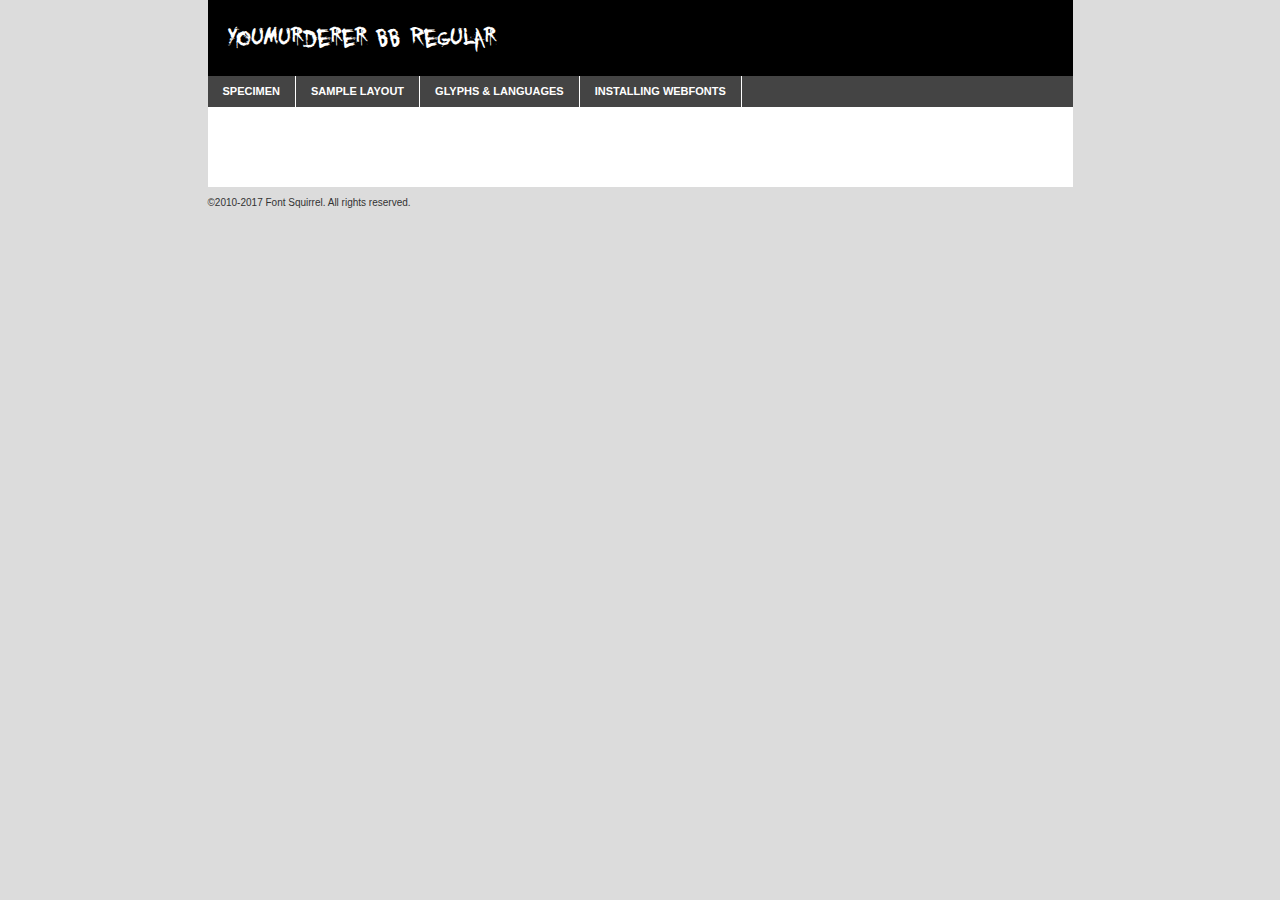
<file: fonts/webfontkit-20171214-145150/youmurdererbb_reg-demo.html>
<!DOCTYPE html PUBLIC "-//W3C//DTD XHTML 1.0 Transitional//EN"
	"http://www.w3.org/TR/xhtml1/DTD/xhtml1-transitional.dtd">

<html xmlns="http://www.w3.org/1999/xhtml" xml:lang="en" lang="en">
<head>
	<meta http-equiv="Content-Type" content="text/html; charset=utf-8" />
	<script src="http://ajax.googleapis.com/ajax/libs/jquery/1.7.2/jquery.min.js" type="text/javascript" charset="utf-8"></script>
	<script type="text/javascript">
	(function($){$.fn.easyTabs=function(option){var param=jQuery.extend({fadeSpeed:"fast",defaultContent:1,activeClass:'active'},option);$(this).each(function(){var thisId="#"+this.id;if(param.defaultContent==''){param.defaultContent=1;}
	if(typeof param.defaultContent=="number")
	{var defaultTab=$(thisId+" .tabs li:eq("+(param.defaultContent-1)+") a").attr('href').substr(1);}else{var defaultTab=param.defaultContent;}
	$(thisId+" .tabs li a").each(function(){var tabToHide=$(this).attr('href').substr(1);$("#"+tabToHide).addClass('easytabs-tab-content');});hideAll();changeContent(defaultTab);function hideAll(){$(thisId+" .easytabs-tab-content").hide();}
	function changeContent(tabId){hideAll();$(thisId+" .tabs li").removeClass(param.activeClass);$(thisId+" .tabs li a[href=#"+tabId+"]").closest('li').addClass(param.activeClass);if(param.fadeSpeed!="none")
	{$(thisId+" #"+tabId).fadeIn(param.fadeSpeed);}else{$(thisId+" #"+tabId).show();}}
	$(thisId+" .tabs li").click(function(){var tabId=$(this).find('a').attr('href').substr(1);changeContent(tabId);return false;});});}})(jQuery);
	</script>
	<link rel="stylesheet" href="specimen_files/specimen_stylesheet.css" type="text/css" charset="utf-8" />
	<link rel="stylesheet" href="stylesheet.css" type="text/css" charset="utf-8" />

	<style type="text/css">
					body{
				font-family: 'youmurderer_bbregular';
							}
		</style>

	<title>YouMurderer BB Regular Specimen</title>
	
	
	<script type="text/javascript" charset="utf-8">
		$(document).ready(function() {
			$('#container').easyTabs({defaultContent:1});
		});
	</script>
</head>

<body>
<div id="container">
	<div id="header">
		YouMurderer BB Regular	</div>
	<ul class="tabs">
		<li><a href="#specimen">Specimen</a></li>
		<li><a href="#layout">Sample Layout</a></li>
				<li><a href="#glyphs">Glyphs &amp; Languages</a></li>
		<li><a href="#installing">Installing Webfonts</a></li>
		
	</ul>
	
	<div id="main_content">

		
			<div id="specimen">
		
				<div class="section">
					<div class="grid12 firstcol">
						<div class="huge">AaBb</div>
					</div>
				</div>
		
				<div class="section">
					<div class="glyph_range">A&#x200B;B&#x200b;C&#x200b;D&#x200b;E&#x200b;F&#x200b;G&#x200b;H&#x200b;I&#x200b;J&#x200b;K&#x200b;L&#x200b;M&#x200b;N&#x200b;O&#x200b;P&#x200b;Q&#x200b;R&#x200b;S&#x200b;T&#x200b;U&#x200b;V&#x200b;W&#x200b;X&#x200b;Y&#x200b;Z&#x200b;a&#x200b;b&#x200b;c&#x200b;d&#x200b;e&#x200b;f&#x200b;g&#x200b;h&#x200b;i&#x200b;j&#x200b;k&#x200b;l&#x200b;m&#x200b;n&#x200b;o&#x200b;p&#x200b;q&#x200b;r&#x200b;s&#x200b;t&#x200b;u&#x200b;v&#x200b;w&#x200b;x&#x200b;y&#x200b;z&#x200b;1&#x200b;2&#x200b;3&#x200b;4&#x200b;5&#x200b;6&#x200b;7&#x200b;8&#x200b;9&#x200b;0&#x200b;&amp;&#x200b;.&#x200b;,&#x200b;?&#x200b;!&#x200b;&#64;&#x200b;(&#x200b;)&#x200b;#&#x200b;$&#x200b;%&#x200b;*&#x200b;+&#x200b;-&#x200b;=&#x200b;:&#x200b;;</div>
				</div>
				<div class="section">
					<div class="grid12 firstcol">
						<table class="sample_table">
							<tr><td>10</td><td class="size10">abcdefghijklmnopqrstuvwxyzABCDEFGHIJKLMNOPQRSTUVWXYZ0123456789abcdefghijklmnopqrstuvwxyzABCDEFGHIJKLMNOPQRSTUVWXYZ0123456789abcdefghijklmnopqrstuvwxyzABCDEFGHIJKLMNOPQRSTUVWXYZ</td></tr>
							<tr><td>11</td><td class="size11">abcdefghijklmnopqrstuvwxyzABCDEFGHIJKLMNOPQRSTUVWXYZ0123456789abcdefghijklmnopqrstuvwxyzABCDEFGHIJKLMNOPQRSTUVWXYZ0123456789abcdefghijklmnopqrstuvwxyzABCDEFGHIJKLMNOPQRSTUVWXYZ</td></tr>
							<tr><td>12</td><td class="size12">abcdefghijklmnopqrstuvwxyzABCDEFGHIJKLMNOPQRSTUVWXYZ0123456789abcdefghijklmnopqrstuvwxyzABCDEFGHIJKLMNOPQRSTUVWXYZ0123456789abcdefghijklmnopqrstuvwxyzABCDEFGHIJKLMNOPQRSTUVWXYZ</td></tr>
							<tr><td>13</td><td class="size13">abcdefghijklmnopqrstuvwxyzABCDEFGHIJKLMNOPQRSTUVWXYZ0123456789abcdefghijklmnopqrstuvwxyzABCDEFGHIJKLMNOPQRSTUVWXYZ0123456789abcdefghijklmnopqrstuvwxyzABCDEFGHIJKLMNOPQRSTUVWXYZ</td></tr>
							<tr><td>14</td><td class="size14">abcdefghijklmnopqrstuvwxyzABCDEFGHIJKLMNOPQRSTUVWXYZ0123456789abcdefghijklmnopqrstuvwxyzABCDEFGHIJKLMNOPQRSTUVWXYZ0123456789abcdefghijklmnopqrstuvwxyzABCDEFGHIJKLMNOPQRSTUVWXYZ</td></tr>
							<tr><td>16</td><td class="size16">abcdefghijklmnopqrstuvwxyzABCDEFGHIJKLMNOPQRSTUVWXYZ0123456789abcdefghijklmnopqrstuvwxyzABCDEFGHIJKLMNOPQRSTUVWXYZ</td></tr>
							<tr><td>18</td><td class="size18">abcdefghijklmnopqrstuvwxyzABCDEFGHIJKLMNOPQRSTUVWXYZ0123456789abcdefghijklmnopqrstuvwxyzABCDEFGHIJKLMNOPQRSTUVWXYZ</td></tr>
							<tr><td>20</td><td class="size20">abcdefghijklmnopqrstuvwxyzABCDEFGHIJKLMNOPQRSTUVWXYZ0123456789abcdefghijklmnopqrstuvwxyzABCDEFGHIJKLMNOPQRSTUVWXYZ</td></tr>
							<tr><td>24</td><td class="size24">abcdefghijklmnopqrstuvwxyzABCDEFGHIJKLMNOPQRSTUVWXYZ0123456789abcdefghijklmnopqrstuvwxyzABCDEFGHIJKLMNOPQRSTUVWXYZ</td></tr>
							<tr><td>30</td><td class="size30">abcdefghijklmnopqrstuvwxyzABCDEFGHIJKLMNOPQRSTUVWXYZ0123456789abcdefghijklmnopqrstuvwxyzABCDEFGHIJKLMNOPQRSTUVWXYZ</td></tr>
							<tr><td>36</td><td class="size36">abcdefghijklmnopqrstuvwxyzABCDEFGHIJKLMNOPQRSTUVWXYZ0123456789abcdefghijklmnopqrstuvwxyzABCDEFGHIJKLMNOPQRSTUVWXYZ</td></tr>
							<tr><td>48</td><td class="size48">abcdefghijklmnopqrstuvwxyzABCDEFGHIJKLMNOPQRSTUVWXYZ0123456789abcdefghijklmnopqrstuvwxyzABCDEFGHIJKLMNOPQRSTUVWXYZ</td></tr>
							<tr><td>60</td><td class="size60">abcdefghijklmnopqrstuvwxyzABCDEFGHIJKLMNOPQRSTUVWXYZ0123456789abcdefghijklmnopqrstuvwxyzABCDEFGHIJKLMNOPQRSTUVWXYZ</td></tr>
							<tr><td>72</td><td class="size72">abcdefghijklmnopqrstuvwxyzABCDEFGHIJKLMNOPQRSTUVWXYZ0123456789abcdefghijklmnopqrstuvwxyzABCDEFGHIJKLMNOPQRSTUVWXYZ</td></tr>
							<tr><td>90</td><td class="size90">abcdefghijklmnopqrstuvwxyzABCDEFGHIJKLMNOPQRSTUVWXYZ0123456789abcdefghijklmnopqrstuvwxyzABCDEFGHIJKLMNOPQRSTUVWXYZ</td></tr>
						</table>
				
					</div>
			
				</div>
		
		
		
								<div class="section" id="bodycomparison">


										<div id="xheight">
				<div class="fontbody">&#x25FC;&#x25FC;&#x25FC;&#x25FC;&#x25FC;&#x25FC;&#x25FC;&#x25FC;&#x25FC;&#x25FC;&#x25FC;&#x25FC;&#x25FC;&#x25FC;&#x25FC;&#x25FC;&#x25FC;&#x25FC;&#x25FC;&#x25FC;&#x25FC;&#x25FC;&#x25FC;&#x25FC;&#x25FC;&#x25FC;&#x25FC;&#x25FC;&#x25FC;&#x25FC;&#x25FC;&#x25FC;&#x25FC;&#x25FC;&#x25FC;&#x25FC;&#x25FC;&#x25FC;&#x25FC;&#x25FC;&#x25FC;&#x25FC;&#x25FC;&#x25FC;&#x25FC;&#x25FC;&#x25FC;&#x25FC;&#x25FC;&#x25FC;&#x25FC;&#x25FC;&#x25FC;&#x25FC;&#x25FC;&#x25FC;&#x25FC;&#x25FC;&#x25FC;&#x25FC;&#x25FC;&#x25FC;&#x25FC;&#x25FC;&#x25FC;&#x25FC;&#x25FC;&#x25FC;&#x25FC;&#x25FC;&#x25FC;&#x25FC;&#x25FC;&#x25FC;&#x25FC;&#x25FC;&#x25FC;&#x25FC;&#x25FC;&#x25FC;&#x25FC;&#x25FC;&#x25FC;&#x25FC;&#x25FC;&#x25FC;&#x25FC;&#x25FC;&#x25FC;&#x25FC;&#x25FC;&#x25FC;&#x25FC;&#x25FC;&#x25FC;&#x25FC;&#x25FC;&#x25FC;&#x25FC;body</div><div class="arialbody">body</div><div class="verdanabody">body</div><div class="georgiabody">body</div></div>
										<div class="fontbody" style="z-index:1">
											body<span>YouMurderer BB Regular</span>
										</div>
										<div class="arialbody" style="z-index:1">
											body<span>Arial</span>
										</div>
										<div class="verdanabody" style="z-index:1">
											body<span>Verdana</span>
										</div>
										<div class="georgiabody" style="z-index:1">
											body<span>Georgia</span>
										</div>



								</div>
		
		
				<div class="section psample psample_row1" id="">
					
					<div class="grid2 firstcol">
						<p class="size10"><span>10.</span>Aenean lacinia bibendum nulla sed consectetur. Fusce dapibus, tellus ac cursus commodo, tortor mauris condimentum nibh, ut fermentum massa justo sit amet risus. Nullam id dolor id nibh ultricies vehicula ut id elit. Cum sociis natoque penatibus et magnis dis parturient montes, nascetur ridiculus mus. Nulla vitae elit libero, a pharetra augue.</p>
			
					</div>
					<div class="grid3">
						<p class="size11"><span>11.</span>Aenean lacinia bibendum nulla sed consectetur. Fusce dapibus, tellus ac cursus commodo, tortor mauris condimentum nibh, ut fermentum massa justo sit amet risus. Nullam id dolor id nibh ultricies vehicula ut id elit. Cum sociis natoque penatibus et magnis dis parturient montes, nascetur ridiculus mus. Nulla vitae elit libero, a pharetra augue.</p>
			
					</div>
					<div class="grid3">
						<p class="size12"><span>12.</span>Aenean lacinia bibendum nulla sed consectetur. Fusce dapibus, tellus ac cursus commodo, tortor mauris condimentum nibh, ut fermentum massa justo sit amet risus. Nullam id dolor id nibh ultricies vehicula ut id elit. Cum sociis natoque penatibus et magnis dis parturient montes, nascetur ridiculus mus. Nulla vitae elit libero, a pharetra augue.</p>
			
					</div>
					<div class="grid4">
						<p class="size13"><span>13.</span>Aenean lacinia bibendum nulla sed consectetur. Fusce dapibus, tellus ac cursus commodo, tortor mauris condimentum nibh, ut fermentum massa justo sit amet risus. Nullam id dolor id nibh ultricies vehicula ut id elit. Cum sociis natoque penatibus et magnis dis parturient montes, nascetur ridiculus mus. Nulla vitae elit libero, a pharetra augue.</p>
			
					</div>
					<div class="white_blend"></div>
					
				</div>
				<div class="section psample psample_row2" id="">
					<div class="grid3 firstcol">
						<p class="size14"><span>14.</span>Aenean lacinia bibendum nulla sed consectetur. Fusce dapibus, tellus ac cursus commodo, tortor mauris condimentum nibh, ut fermentum massa justo sit amet risus. Nullam id dolor id nibh ultricies vehicula ut id elit. Cum sociis natoque penatibus et magnis dis parturient montes, nascetur ridiculus mus. Nulla vitae elit libero, a pharetra augue.</p>
			
					</div>
					<div class="grid4">
						<p class="size16"><span>16.</span>Aenean lacinia bibendum nulla sed consectetur. Fusce dapibus, tellus ac cursus commodo, tortor mauris condimentum nibh, ut fermentum massa justo sit amet risus. Nullam id dolor id nibh ultricies vehicula ut id elit. Cum sociis natoque penatibus et magnis dis parturient montes, nascetur ridiculus mus. Nulla vitae elit libero, a pharetra augue.</p>
			
					</div>
					<div class="grid5">
						<p class="size18"><span>18.</span>Aenean lacinia bibendum nulla sed consectetur. Fusce dapibus, tellus ac cursus commodo, tortor mauris condimentum nibh, ut fermentum massa justo sit amet risus. Nullam id dolor id nibh ultricies vehicula ut id elit. Cum sociis natoque penatibus et magnis dis parturient montes, nascetur ridiculus mus. Nulla vitae elit libero, a pharetra augue.</p>
			
					</div>

					<div class="white_blend"></div>

				</div>
				
				<div class="section psample psample_row3" id="">
					<div class="grid5 firstcol">
						<p class="size20"><span>20.</span>Aenean lacinia bibendum nulla sed consectetur. Fusce dapibus, tellus ac cursus commodo, tortor mauris condimentum nibh, ut fermentum massa justo sit amet risus. Nullam id dolor id nibh ultricies vehicula ut id elit. Cum sociis natoque penatibus et magnis dis parturient montes, nascetur ridiculus mus. Nulla vitae elit libero, a pharetra augue.</p>
					</div>
					<div class="grid7">
						<p class="size24"><span>24.</span>Aenean lacinia bibendum nulla sed consectetur. Fusce dapibus, tellus ac cursus commodo, tortor mauris condimentum nibh, ut fermentum massa justo sit amet risus. Nullam id dolor id nibh ultricies vehicula ut id elit. Cum sociis natoque penatibus et magnis dis parturient montes, nascetur ridiculus mus. Nulla vitae elit libero, a pharetra augue.</p>
					</div>
					
					<div class="white_blend"></div>
					
				</div>
				
				<div class="section psample psample_row4" id="">
					<div class="grid12 firstcol">
						<p class="size30"><span>30.</span>Aenean lacinia bibendum nulla sed consectetur. Fusce dapibus, tellus ac cursus commodo, tortor mauris condimentum nibh, ut fermentum massa justo sit amet risus. Nullam id dolor id nibh ultricies vehicula ut id elit. Cum sociis natoque penatibus et magnis dis parturient montes, nascetur ridiculus mus. Nulla vitae elit libero, a pharetra augue.</p>
					</div>
					<div class="white_blend"></div>
					
				</div>
				
				
				
				<div class="section psample psample_row1 fullreverse">
					<div class="grid2 firstcol">
						<p class="size10"><span>10.</span>Aenean lacinia bibendum nulla sed consectetur. Fusce dapibus, tellus ac cursus commodo, tortor mauris condimentum nibh, ut fermentum massa justo sit amet risus. Nullam id dolor id nibh ultricies vehicula ut id elit. Cum sociis natoque penatibus et magnis dis parturient montes, nascetur ridiculus mus. Nulla vitae elit libero, a pharetra augue.</p>
			
					</div>
					<div class="grid3">
						<p class="size11"><span>11.</span>Aenean lacinia bibendum nulla sed consectetur. Fusce dapibus, tellus ac cursus commodo, tortor mauris condimentum nibh, ut fermentum massa justo sit amet risus. Nullam id dolor id nibh ultricies vehicula ut id elit. Cum sociis natoque penatibus et magnis dis parturient montes, nascetur ridiculus mus. Nulla vitae elit libero, a pharetra augue.</p>
			
					</div>
					<div class="grid3">
						<p class="size12"><span>12.</span>Aenean lacinia bibendum nulla sed consectetur. Fusce dapibus, tellus ac cursus commodo, tortor mauris condimentum nibh, ut fermentum massa justo sit amet risus. Nullam id dolor id nibh ultricies vehicula ut id elit. Cum sociis natoque penatibus et magnis dis parturient montes, nascetur ridiculus mus. Nulla vitae elit libero, a pharetra augue.</p>
			
					</div>
					<div class="grid4">
						<p class="size13"><span>13.</span>Aenean lacinia bibendum nulla sed consectetur. Fusce dapibus, tellus ac cursus commodo, tortor mauris condimentum nibh, ut fermentum massa justo sit amet risus. Nullam id dolor id nibh ultricies vehicula ut id elit. Cum sociis natoque penatibus et magnis dis parturient montes, nascetur ridiculus mus. Nulla vitae elit libero, a pharetra augue.</p>
			
					</div>
					<div class="black_blend"></div>
					
				</div>
				
				<div class="section psample psample_row2 fullreverse">
					<div class="grid3 firstcol">
						<p class="size14"><span>14.</span>Aenean lacinia bibendum nulla sed consectetur. Fusce dapibus, tellus ac cursus commodo, tortor mauris condimentum nibh, ut fermentum massa justo sit amet risus. Nullam id dolor id nibh ultricies vehicula ut id elit. Cum sociis natoque penatibus et magnis dis parturient montes, nascetur ridiculus mus. Nulla vitae elit libero, a pharetra augue.</p>
			
					</div>
					<div class="grid4">
						<p class="size16"><span>16.</span>Aenean lacinia bibendum nulla sed consectetur. Fusce dapibus, tellus ac cursus commodo, tortor mauris condimentum nibh, ut fermentum massa justo sit amet risus. Nullam id dolor id nibh ultricies vehicula ut id elit. Cum sociis natoque penatibus et magnis dis parturient montes, nascetur ridiculus mus. Nulla vitae elit libero, a pharetra augue.</p>
			
					</div>
					<div class="grid5">
						<p class="size18"><span>18.</span>Aenean lacinia bibendum nulla sed consectetur. Fusce dapibus, tellus ac cursus commodo, tortor mauris condimentum nibh, ut fermentum massa justo sit amet risus. Nullam id dolor id nibh ultricies vehicula ut id elit. Cum sociis natoque penatibus et magnis dis parturient montes, nascetur ridiculus mus. Nulla vitae elit libero, a pharetra augue.</p>
			
					</div>
					<div class="black_blend"></div>

				</div>
				
				<div class="section psample fullreverse psample_row3" id="">
					<div class="grid5 firstcol">
						<p class="size20"><span>20.</span>Aenean lacinia bibendum nulla sed consectetur. Fusce dapibus, tellus ac cursus commodo, tortor mauris condimentum nibh, ut fermentum massa justo sit amet risus. Nullam id dolor id nibh ultricies vehicula ut id elit. Cum sociis natoque penatibus et magnis dis parturient montes, nascetur ridiculus mus. Nulla vitae elit libero, a pharetra augue.</p>
					</div>
					<div class="grid7">
						<p class="size24"><span>24.</span>Aenean lacinia bibendum nulla sed consectetur. Fusce dapibus, tellus ac cursus commodo, tortor mauris condimentum nibh, ut fermentum massa justo sit amet risus. Nullam id dolor id nibh ultricies vehicula ut id elit. Cum sociis natoque penatibus et magnis dis parturient montes, nascetur ridiculus mus. Nulla vitae elit libero, a pharetra augue.</p>
					</div>
					
					<div class="black_blend"></div>
					
				</div>
				
				<div class="section psample fullreverse psample_row4" id="" style="border-bottom: 20px #000 solid;">
					<div class="grid12 firstcol">
						<p class="size30"><span>30.</span>Aenean lacinia bibendum nulla sed consectetur. Fusce dapibus, tellus ac cursus commodo, tortor mauris condimentum nibh, ut fermentum massa justo sit amet risus. Nullam id dolor id nibh ultricies vehicula ut id elit. Cum sociis natoque penatibus et magnis dis parturient montes, nascetur ridiculus mus. Nulla vitae elit libero, a pharetra augue.</p>
					</div>
					<div class="black_blend"></div>
					
				</div>
				
				
				
				
			</div>
			
			<div id="layout">
				
				<div class="section">
					
					<div class="grid12 firstcol">
						<h1>Lorem Ipsum Dolor</h1>
						<h2>Etiam porta sem malesuada magna mollis euismod</h2>
						
						<p class="byline">By <a href="#link">Aenean Lacinia</a></p>
					</div>
				</div>
				<div class="section">
					<div class="grid8 firstcol">
						<p class="large">Donec sed odio dui. Morbi leo risus, porta ac consectetur ac, vestibulum at eros. Fusce dapibus, tellus ac cursus commodo, tortor mauris condimentum nibh, ut fermentum massa justo sit amet risus. </p>

						
						<h3>Pellentesque ornare sem</h3>

						<p>Maecenas sed diam eget risus varius blandit sit amet non magna. Maecenas faucibus mollis interdum. Donec ullamcorper nulla non metus auctor fringilla. Nullam id dolor id nibh ultricies vehicula ut id elit. Nullam id dolor id nibh ultricies vehicula ut id elit. </p>

						<p>Aenean eu leo quam. Pellentesque ornare sem lacinia quam venenatis vestibulum. Lorem ipsum dolor sit amet, consectetur adipiscing elit. Cum sociis natoque penatibus et magnis dis parturient montes, nascetur ridiculus mus. </p>

						<p>Nulla vitae elit libero, a pharetra augue. Praesent commodo cursus magna, vel scelerisque nisl consectetur et. Aenean lacinia bibendum nulla sed consectetur. </p>

						<p>Nullam quis risus eget urna mollis ornare vel eu leo. Nullam quis risus eget urna mollis ornare vel eu leo. Maecenas sed diam eget risus varius blandit sit amet non magna. Donec ullamcorper nulla non metus auctor fringilla. </p>

						<h3>Cras mattis consectetur</h3>

						<p>Aenean eu leo quam. Pellentesque ornare sem lacinia quam venenatis vestibulum. Aenean lacinia bibendum nulla sed consectetur. Integer posuere erat a ante venenatis dapibus posuere velit aliquet. Cras mattis consectetur purus sit amet fermentum. </p>

						<p>Nullam id dolor id nibh ultricies vehicula ut id elit. Nullam quis risus eget urna mollis ornare vel eu leo. Cras mattis consectetur purus sit amet fermentum.</p>
					</div>
					
					<div class="grid4 sidebar">
						
						<div class="box reverse">
							<p class="last">Nullam quis risus eget urna mollis ornare vel eu leo. Donec ullamcorper nulla non metus auctor fringilla. Cras mattis consectetur purus sit amet fermentum. Sed posuere consectetur est at lobortis. Lorem ipsum dolor sit amet, consectetur adipiscing elit. </p>
						</div>
						
						<p class="caption">Maecenas sed diam eget risus varius.</p>

						<p>Vestibulum id ligula porta felis euismod semper. Integer posuere erat a ante venenatis dapibus posuere velit aliquet. Vestibulum id ligula porta felis euismod semper. Sed posuere consectetur est at lobortis. Maecenas sed diam eget risus varius blandit sit amet non magna. Fusce dapibus, tellus ac cursus commodo, tortor mauris condimentum nibh, ut fermentum massa justo sit amet risus. </p>

					

						<p>Duis mollis, est non commodo luctus, nisi erat porttitor ligula, eget lacinia odio sem nec elit. Aenean lacinia bibendum nulla sed consectetur. Vivamus sagittis lacus vel augue laoreet rutrum faucibus dolor auctor. Aenean lacinia bibendum nulla sed consectetur. Nullam quis risus eget urna mollis ornare vel eu leo. </p>

						<p>Praesent commodo cursus magna, vel scelerisque nisl consectetur et. Donec ullamcorper nulla non metus auctor fringilla. Maecenas faucibus mollis interdum. Fusce dapibus, tellus ac cursus commodo, tortor mauris condimentum nibh, ut fermentum massa justo sit amet risus. </p>

					</div>
				</div>
				
			</div>


			



		<div id="glyphs">
			<div class="section">
				<div class="grid12 firstcol">
			
				<h1>Language Support</h1>
				<p>The subset of YouMurderer BB Regular in this kit supports the following languages:<br />
			
					English, Arrernte, Bislama, Cebuano, Fijian, Gilbertese, Hmong, Ibanag, Iloko_ilokano, Interglossa_glosa, Interlingua, Lojban, Norfolk_pitcairnese, Oromo, Rotokas, Seychelles_creole, Shona, Somali, Southern_ndebele, Swahili, Swati_swazi, Tok_pisin, Warlpiri, Xhosa, Zulu, Latinbasic, Ubasic, Demo				</p>
				<h1>Glyph Chart</h1>
				<p>The subset of YouMurderer BB Regular in this kit includes all the glyphs listed below. Unicode entities are included above each glyph to help you insert individual characters into your layout.</p>
				<div id="glyph_chart">
			
																				 <div><p>&amp;#13;</p>&#13;</div>
																				 <div><p>&amp;#32;</p>&#32;</div>
																				 <div><p>&amp;#33;</p>&#33;</div>
																				 <div><p>&amp;#34;</p>&#34;</div>
																				 <div><p>&amp;#35;</p>&#35;</div>
																				 <div><p>&amp;#36;</p>&#36;</div>
																				 <div><p>&amp;#37;</p>&#37;</div>
																				 <div><p>&amp;#38;</p>&#38;</div>
																				 <div><p>&amp;#39;</p>&#39;</div>
																				 <div><p>&amp;#40;</p>&#40;</div>
																				 <div><p>&amp;#41;</p>&#41;</div>
																				 <div><p>&amp;#42;</p>&#42;</div>
																				 <div><p>&amp;#43;</p>&#43;</div>
																				 <div><p>&amp;#44;</p>&#44;</div>
																				 <div><p>&amp;#45;</p>&#45;</div>
																				 <div><p>&amp;#46;</p>&#46;</div>
																				 <div><p>&amp;#47;</p>&#47;</div>
																				 <div><p>&amp;#48;</p>&#48;</div>
																				 <div><p>&amp;#49;</p>&#49;</div>
																				 <div><p>&amp;#50;</p>&#50;</div>
																				 <div><p>&amp;#51;</p>&#51;</div>
																				 <div><p>&amp;#52;</p>&#52;</div>
																				 <div><p>&amp;#53;</p>&#53;</div>
																				 <div><p>&amp;#54;</p>&#54;</div>
																				 <div><p>&amp;#55;</p>&#55;</div>
																				 <div><p>&amp;#56;</p>&#56;</div>
																				 <div><p>&amp;#57;</p>&#57;</div>
																				 <div><p>&amp;#58;</p>&#58;</div>
																				 <div><p>&amp;#59;</p>&#59;</div>
																				 <div><p>&amp;#60;</p>&#60;</div>
																				 <div><p>&amp;#61;</p>&#61;</div>
																				 <div><p>&amp;#62;</p>&#62;</div>
																				 <div><p>&amp;#63;</p>&#63;</div>
																				 <div><p>&amp;#64;</p>&#64;</div>
																				 <div><p>&amp;#65;</p>&#65;</div>
																				 <div><p>&amp;#66;</p>&#66;</div>
																				 <div><p>&amp;#67;</p>&#67;</div>
																				 <div><p>&amp;#68;</p>&#68;</div>
																				 <div><p>&amp;#69;</p>&#69;</div>
																				 <div><p>&amp;#70;</p>&#70;</div>
																				 <div><p>&amp;#71;</p>&#71;</div>
																				 <div><p>&amp;#72;</p>&#72;</div>
																				 <div><p>&amp;#73;</p>&#73;</div>
																				 <div><p>&amp;#74;</p>&#74;</div>
																				 <div><p>&amp;#75;</p>&#75;</div>
																				 <div><p>&amp;#76;</p>&#76;</div>
																				 <div><p>&amp;#77;</p>&#77;</div>
																				 <div><p>&amp;#78;</p>&#78;</div>
																				 <div><p>&amp;#79;</p>&#79;</div>
																				 <div><p>&amp;#80;</p>&#80;</div>
																				 <div><p>&amp;#81;</p>&#81;</div>
																				 <div><p>&amp;#82;</p>&#82;</div>
																				 <div><p>&amp;#83;</p>&#83;</div>
																				 <div><p>&amp;#84;</p>&#84;</div>
																				 <div><p>&amp;#85;</p>&#85;</div>
																				 <div><p>&amp;#86;</p>&#86;</div>
																				 <div><p>&amp;#87;</p>&#87;</div>
																				 <div><p>&amp;#88;</p>&#88;</div>
																				 <div><p>&amp;#89;</p>&#89;</div>
																				 <div><p>&amp;#90;</p>&#90;</div>
																				 <div><p>&amp;#91;</p>&#91;</div>
																				 <div><p>&amp;#92;</p>&#92;</div>
																				 <div><p>&amp;#93;</p>&#93;</div>
																				 <div><p>&amp;#94;</p>&#94;</div>
																				 <div><p>&amp;#95;</p>&#95;</div>
																				 <div><p>&amp;#96;</p>&#96;</div>
																				 <div><p>&amp;#97;</p>&#97;</div>
																				 <div><p>&amp;#98;</p>&#98;</div>
																				 <div><p>&amp;#99;</p>&#99;</div>
																				 <div><p>&amp;#100;</p>&#100;</div>
																				 <div><p>&amp;#101;</p>&#101;</div>
																				 <div><p>&amp;#102;</p>&#102;</div>
																				 <div><p>&amp;#103;</p>&#103;</div>
																				 <div><p>&amp;#104;</p>&#104;</div>
																				 <div><p>&amp;#105;</p>&#105;</div>
																				 <div><p>&amp;#106;</p>&#106;</div>
																				 <div><p>&amp;#107;</p>&#107;</div>
																				 <div><p>&amp;#108;</p>&#108;</div>
																				 <div><p>&amp;#109;</p>&#109;</div>
																				 <div><p>&amp;#110;</p>&#110;</div>
																				 <div><p>&amp;#111;</p>&#111;</div>
																				 <div><p>&amp;#112;</p>&#112;</div>
																				 <div><p>&amp;#113;</p>&#113;</div>
																				 <div><p>&amp;#114;</p>&#114;</div>
																				 <div><p>&amp;#115;</p>&#115;</div>
																				 <div><p>&amp;#116;</p>&#116;</div>
																				 <div><p>&amp;#117;</p>&#117;</div>
																				 <div><p>&amp;#118;</p>&#118;</div>
																				 <div><p>&amp;#119;</p>&#119;</div>
																				 <div><p>&amp;#120;</p>&#120;</div>
																				 <div><p>&amp;#121;</p>&#121;</div>
																				 <div><p>&amp;#122;</p>&#122;</div>
																				 <div><p>&amp;#123;</p>&#123;</div>
																				 <div><p>&amp;#124;</p>&#124;</div>
																				 <div><p>&amp;#125;</p>&#125;</div>
																				 <div><p>&amp;#126;</p>&#126;</div>
																				 <div><p>&amp;#160;</p>&#160;</div>
																				 <div><p>&amp;#162;</p>&#162;</div>
																				 <div><p>&amp;#163;</p>&#163;</div>
																				 <div><p>&amp;#169;</p>&#169;</div>
																				 <div><p>&amp;#173;</p>&#173;</div>
																				 <div><p>&amp;#174;</p>&#174;</div>
																				 <div><p>&amp;#212;</p>&#212;</div>
																				 <div><p>&amp;#213;</p>&#213;</div>
																				 <div><p>&amp;#8192;</p>&#8192;</div>
																				 <div><p>&amp;#8193;</p>&#8193;</div>
																				 <div><p>&amp;#8194;</p>&#8194;</div>
																				 <div><p>&amp;#8195;</p>&#8195;</div>
																				 <div><p>&amp;#8196;</p>&#8196;</div>
																				 <div><p>&amp;#8197;</p>&#8197;</div>
																				 <div><p>&amp;#8198;</p>&#8198;</div>
																				 <div><p>&amp;#8199;</p>&#8199;</div>
																				 <div><p>&amp;#8200;</p>&#8200;</div>
																				 <div><p>&amp;#8201;</p>&#8201;</div>
																				 <div><p>&amp;#8202;</p>&#8202;</div>
																				 <div><p>&amp;#8208;</p>&#8208;</div>
																				 <div><p>&amp;#8209;</p>&#8209;</div>
																				 <div><p>&amp;#8210;</p>&#8210;</div>
																				 <div><p>&amp;#8211;</p>&#8211;</div>
																				 <div><p>&amp;#8212;</p>&#8212;</div>
																				 <div><p>&amp;#8216;</p>&#8216;</div>
																				 <div><p>&amp;#8217;</p>&#8217;</div>
																				 <div><p>&amp;#8220;</p>&#8220;</div>
																				 <div><p>&amp;#8221;</p>&#8221;</div>
																				 <div><p>&amp;#8230;</p>&#8230;</div>
																				 <div><p>&amp;#8239;</p>&#8239;</div>
																				 <div><p>&amp;#8287;</p>&#8287;</div>
																				 <div><p>&amp;#8482;</p>&#8482;</div>
																				 <div><p>&amp;#9724;</p>&#9724;</div>
																																						</div>	
				</div>
		
		
			</div>
		</div>
		
		
		<div id="specs">
			
		</div>
	
		<div id="installing">
			<div class="section">
				<div class="grid7 firstcol">
					<h1>Installing Webfonts</h1>
					
					<p>Webfonts are supported by all major browser platforms but not all in the same way. There are currently four different font formats that must be included in order to target all browsers. This includes TTF, WOFF, EOT and SVG.</p>
					
					<h2>1. Upload your webfonts</h2>
					<p>You must upload your webfont kit to your website. They should be in or near the same directory as your CSS files.</p>
					
					<h2>2. Include the webfont stylesheet</h2>
					<p>A special CSS @font-face declaration helps the various browsers select the appropriate font it needs without causing you a bunch of headaches. Learn more about this syntax by reading the <a href="https://www.fontspring.com/blog/further-hardening-of-the-bulletproof-syntax">Fontspring blog post</a> about it. The code for it is as follows:</p>


<code>
@font-face{ 
	font-family: 'MyWebFont';
	src: url('WebFont.eot');
	src: url('WebFont.eot?#iefix') format('embedded-opentype'),
	     url('WebFont.woff') format('woff'),
	     url('WebFont.ttf') format('truetype'),
	     url('WebFont.svg#webfont') format('svg');
}
</code>

	<p>We've already gone ahead and generated the code for you. All you have to do is link to the stylesheet in your HTML, like this:</p>
	<code>&lt;link rel=&quot;stylesheet&quot; href=&quot;stylesheet.css&quot; type=&quot;text/css&quot; charset=&quot;utf-8&quot; /&gt;</code>

					<h2>3. Modify your own stylesheet</h2>
					<p>To take advantage of your new fonts, you must tell your stylesheet to use them. Look at the original @font-face declaration above and find the property called "font-family." The name linked there will be what you use to reference the font. Prepend that webfont name to the font stack in the "font-family" property, inside the selector you want to change. For example:</p>
<code>p { font-family: 'WebFont', Arial, sans-serif; }</code>

<h2>4. Test</h2>
<p>Getting webfonts to work cross-browser <em>can</em> be tricky. Use the information in the sidebar to help you if you find that fonts aren't loading in a particular browser.</p>
				</div>
				
				<div class="grid5 sidebar">
					<div class="box">
						<h2>Troubleshooting<br />Font-Face Problems</h2>
						<p>Having trouble getting your webfonts to load in your new website? Here are some tips to sort out what might be the problem.</p>

						<h3>Fonts not showing in any browser</h3>

						<p>This sounds like you need to work on the plumbing. You either did not upload the fonts to the correct directory, or you did not link the fonts properly in the CSS. If you've confirmed that all this is correct and you still have a problem, take a look at your .htaccess file and see if requests are getting intercepted.</p>

						<h3>Fonts not loading in iPhone or iPad</h3>

						<p>The most common problem here is that you are serving the fonts from an IIS server. IIS refuses to serve files that have unknown MIME types. If that is the case, you must set the MIME type for SVG to "image/svg+xml" in the server settings. Follow these instructions from Microsoft if you need help.</p>

						<h3>Fonts not loading in Firefox</h3>

						<p>The primary reason for this failure? You are still using a version Firefox older than 3.5. So upgrade already! If that isn't it, then you are very likely serving fonts from a different domain. Firefox requires that all font assets be served from the same domain. Lastly it is possible that you need to add WOFF to your list of MIME types (if you are serving via IIS.)</p>

						<h3>Fonts not loading in IE</h3>

						<p>Are you looking at Internet Explorer on an actual Windows machine or are you cheating by using a service like Adobe BrowserLab? Many of these screenshot services do not render @font-face for IE. Best to test it on a real machine.</p>

						<h3>Fonts not loading in IE9</h3>

						<p>IE9, like Firefox, requires that fonts be served from the same domain as the website. Make sure that is the case.</p>
					</div>
				</div>
			</div>
			
		</div>
	
	</div>
	<div id="footer">
		<p>&copy;2010-2017 Font Squirrel. All rights reserved.</p>
	</div>
</div>
</body>
</html>
</file>
<file: css/style.css>
/*! Generated by Font Squirrel (https://www.fontsquirrel.com) on December 13, 2017 */
@font-face {
    font-family: 'dead_kansasregular';
    src: url('../fonts/dead_kansas-webfont.woff2') format('woff2'),
         url('../fonts/dead_kansas-webfont.woff') format('woff');
    font-weight: normal;
    font-style: normal;

}

@font-face {
    font-family: 'orbitronregular';
    src: url('../fonts/orbitron-medium-webfont.woff2') format('woff2'),
         url('../fonts/orbitron-medium-webfont.woff') format('woff');
    font-weight: normal;
    font-style: normal;

}
@font-face {
    font-family: 'youmurderer_bbregular';
    src: url('../fonts/youmurdererbb_reg-webfont.woff2') format('woff2'),
         url('../fonts/youmurdererbb_reg-webfont.woff') format('woff');
    font-weight: normal;
    font-style: normal;

}




body{
    background-color: black;
    /* cursor: url(../images/cursor_3_lg.png) 7 10, auto; */
    
}

#wrapper{
    margin-left: auto;
    margin-right: auto;
    

    width:1400px;
    height:800px;

    border: 0px solid grey;
}

#mainGameWindow{
    /* background-image: url("../images/WD_background_1400.jpg"); */
    background-repeat: no-repeat;
    background-position: center; 
    background-size: cover;

    width: 1396px; 
    height: 700px;
    background-color: grey;

    
   
    /* border: 2px red solid; */
}


#player1Window{
 width:200px;
 height: 698px;
float: left;
 border: 0px solid darkgrey;
 position: relative;
 
 
}

#player1Window img{
    top:100px;
    left:-10px;

    position: absolute;
}

#mainGameConsole{
    width:990px;
    height: 698px;
    float: left;
    border: 0px solid darkgrey;

     position: relative;
}

#player2Window{
    width:200px;
    height: 698px;
    float: left;
    border: 0px solid darkgrey;
    position: relative;
}

#player2Window img{
    top:100px;
    right:-20px;

    position: absolute;
}

#lowerConsoleWindow{
    background-image: url("../images/console_bkgnd.jpg");
    background-repeat: no-repeat;
    background-position: center; 
    background-size: cover;

    clear: both;
    height: 200px;
    background-color: darkgrey;
    position: relative;
}


.badCreatures{
    width:200px;
    height:300px;

    border: 0px solid red;
   /* background-color: darkgrey; */
    position: absolute;
    z-index: 1;

    
}

.badCreatures img{
        height:300px;
        padding:0px;
        margin: 0px;
        z-index: 1;
}

.healthDisplay{

    width:400px;
    height: 40px;
    background-color: lightcyan;
    top: 0px;
    left: 0px;
    
    z-index: 1;
    position: absolute; 
}

.firstAid{
        display: none;
        width:85px;
        height: 65px;

        background-image: url("../images/first_aid_kit_400.png");
        background-repeat: no-repeat;
        background-position: center; 
        background-size: cover;
        /* background-color: lightcoral; */
        top: 600px;
        left: 100px;

        z-index: 0;
        position: absolute; 
    }
.firstAid:hover{ filter: brightness(2);  }

.nukeDisplay{
    display: none;

    background-image: url("../images/grenade.png");
    background-repeat: no-repeat;
    background-position: center; 
    background-size: cover;

    width:75px;
    height: 100px;
    /*background-color: darkolivegreen; */
    top: 590px;
    right: 40px;
    
    z-index: 0;
    position: absolute; 
}
.nukeDisplay:hover{ filter: brightness(2);  }

.masterClockDisplay{
    
        width:350px;
        height: 100px;
        margin: 0px;
        padding: 0px;

        font-family: 'youmurderer_bbregular';
        font-size: 100pt;
        font-weight: 100pt;
        text-align: center;
        color: rgb(152, 15, 15);

        background-color: rgba(0, 0, 0,0.5);

        top: 10px;
        left: 520px;        

        position: absolute; 
    }
  

    
#playerOneBoxScore{
    width: 350px;
    height: 110px;
    margin-left: 25px;
    margin-top: 25px;
    padding-top: 10px;
    float: left;

    font-Size: 25pt;
    color: white;
    background-color: rgba(0, 0, 0,0.5);
    text-align: center;
    }

    #playerOneBoxScore h1 {
        font-family: 'orbitronregular';
        font-size: 20pt;
        text-transform: uppercase;
        margin: 0px;
        padding: 0px;
        color: lightgray;
    }

    #playerOneNum{
        font-family: 'youmurderer_bbregular';
        font-size: 90pt;
        font-weight: 100pt;

        color: rgb(152, 15, 15);
        margin: -10px 0 0 0;
        padding: 0px;

    }

    

    #playerTwoBoxScore{
        width: 350px;
        height: 110px;
        margin-right: 25px;
        margin-top: 25px;
        padding-top: 10px;
        float: right;
    
        font-Size: 25pt;
        color: white;
        background-color: rgba(0, 0, 0,0.5);
        text-align: center;
        }
    
        #playerTwoBoxScore h1 {
            font-family: 'orbitronregular';
            font-size: 20pt;
            text-transform: uppercase;
            margin: 0px;
            padding: 0px;
            color: lightgray;
        }
    
        #playerTwoNum{
            font-family: 'youmurderer_bbregular';
            font-size: 90pt;
            font-weight: 100pt;
    
            color: rgb(152, 15, 15);
            margin: -10px 0 0 0;
            padding: 0px;
    
        }

        #readyPlayerOne{

            display: none;
            width: 800px;
            height: 370px;
    
            padding-top: 60px;
    
            background-color: rgba(0, 0, 0,0.5);
           
            text-align: center;
            font-size: 25pt;
            top: 100px;
            left: 415px;
            
            z-index: 2;
            position: absolute; 
    
        }
        #readyPlayerOne h1{
            font-family: 'youmurderer_bbregular';
            font-size: 100pt;
            font-weight: 100pt;

            color: rgb(152, 15, 15);
            /* color: rgb(15, 31, 152);  --My blue  */
        }
        #readyPlayerOne h2{
            font-family: 'orbitronregular';
            font-size: 25pt;
            text-transform: uppercase;
            margin: 20px 0 0 0;
            padding: 0px;
            color: lightgray;
        }

    
        #readyPlayerTwo{
            
            display: none;
            width: 800px;
            height: 370px;
    
            padding-top: 60px;
    
            background-color: rgba(0, 0, 0,0.5);
            color: red;
            text-align: center;
            font-size: 25pt;
            top: 100px;
            left: 415px;
            
            z-index: 2;
            position: absolute; 
    
        }
        #readyPlayerTwo h1{
            font-family: 'youmurderer_bbregular';
            font-size: 100pt;
            font-weight: 100pt;

            color: rgb(152, 15, 15);
           
        }
        #readyPlayerTwo h2{
            font-family: 'orbitronregular';
            font-size: 25pt;
            text-transform: uppercase;
            margin: 20px 0 0 0;
            padding: 0px;
            color: lightgray;
        }



        #youDied{
            
            display: none;
            width: 800px;
            height: 405px;
    
            padding-top: 25px;
    
            background-color: rgba(0, 0, 0,0.5);
            color: white;
            text-align: center;
            font-size: 25pt;
            top: 100px;
            left: 415px;
            
            z-index: 2;
            position: absolute; 
    
        }

        #diedDeclare{
            font-family: 'youmurderer_bbregular';
            font-size: 170pt;
            font-weight: 100pt;

            color: rgb(152, 15, 15);
            margin: 15px 0 0 0 ;
            padding: 0px ;
        }
         #youDied h1{
            font-family: 'orbitronregular';
            font-size: 20pt;
            text-transform: uppercase;
            margin: 10px 0 0 0;
            padding: 0px;
            color: lightgray;
           
        }
        #youDied h2{
            font-family: 'orbitronregular';
            font-size: 35pt;
            text-transform: uppercase;
            margin: 25px 0 0 0;
            padding: 0px;
            color: rgb(152, 15, 15);
        }



        #youSurvived{
            
            display: none;
            width: 800px;
            height: 390px;
    
            padding-top: 40px;
    
            background-color: rgba(0, 0, 0,0.5);
            color: white;
            text-align: center;
            font-size: 25pt;
            top: 100px;
            left: 415px;
            
            z-index: 2;
            position: absolute; 
        }
        #surviveDeclare{
            font-family: 'youmurderer_bbregular';
            font-size: 140pt;
            font-weight: 100pt;

            color: rgb(152, 15, 15);
            margin: 15px 0 0 0 ;
            padding: 0px ;
        }
         #youSurvived h1{
            font-family: 'orbitronregular';
            font-size: 20pt;
            text-transform: uppercase;
            margin: 10px 0 0 0;
            padding: 0px;
            color: lightgray;
           
        }
        #youSurvived h2{
            font-family: 'orbitronregular';
            font-size: 35pt;
            text-transform: uppercase;
            margin: 25px 0 0 0;
            padding: 0px;
            color: rgb(152, 15, 15);
        }




        #endOfGame{
            
            display: none;
            width: 800px;
            height: 400px;
    
            padding-top: 30px;
    
            background-color: rgba(0, 0, 0,0.5);
            color: white;
            text-align: center;
            font-size: 25pt;
            top: 100px;
            left: 415px;
            
            z-index: 2;
            position: absolute; 
    
        }
        #winnerDeclare{
            font-family: 'youmurderer_bbregular';
            font-size: 140pt;
            font-weight: 100pt;

            color: rgb(152, 15, 15);
            margin: 15px 0 0 0 ;
            padding: 0px ;
        }
         #endOfGame h2{
            font-family: 'orbitronregular';
            font-size: 20pt;
            text-transform: uppercase;
            margin: 10px 0 0 0;
            padding: 0px;
            color: lightgray;
           
        }




        #splashPage{
            display: none;
            width: 1025px;
            height: 570px;
            
            

            background-image: url("../images/metal_bkgnd_900.jpg");
            background-repeat: no-repeat;
            background-position: center; 
            background-size: cover;
            opacity: 1;

            padding-top: 130px;
    
            background-color: rgba(0, 0, 0,0.5);
            color: white;
            border: 6px solid rgb(118, 0, 0);
            text-align: center;
            font-size: 25pt;
            top: 100px;
            left: 300px;
            
            z-index: 2;
            position: absolute; 
        }

        #splashPage h1{
            font-family: 'dead_kansasregular';
            font-weight: 100;
            font-size: 100pt;
            color: rgba(45, 33, 33, 1);

            margin: 0px;
            padding: 0px;

        }
        #splashPage h2{
            font-family: 'youmurderer_bbregular';
            font-weight: 65pt;
            font-size: 100pt;

            color: rgb(152, 15, 15);
            margin: 20px 0 0 0;
            padding: 0px;

        }

        #splashBeginText {
            font-family: 'orbitronregular';
            text-transform: uppercase;
            margin: 20px 0 0 0;
            padding: 0px;
        }




        #outOfTimeP1{
            
            display: none;
            width: 800px;
            height: 390px;
    
            padding-top: 40px;
    
            background-color: rgba(0, 0, 0,0.5);
            color: white;
            text-align: center;
            font-size: 25pt;
            top: 100px;
            left: 415px;
            
            z-index: 2;
            position: absolute; 
    
        }
        .timeIsUp{
            font-family: 'youmurderer_bbregular';
            font-size: 140pt;
            font-weight: 100pt;

            color: rgb(152, 15, 15);
            margin: 40px 0 0 0 ;
            padding: 0px ;
        }
         #outOfTimeP1 h1{
            font-family: 'orbitronregular';
            font-size: 20pt;
            text-transform: uppercase;
            margin: 10px 0 0 0;
            padding: 0px;
            color: lightgray;
           
        }
        #outOfTimeP1 h2{
            font-family: 'orbitronregular';
            font-size: 35pt;
            text-transform: uppercase;
            margin: 25px 0 0 0;
            padding: 0px;
            color: rgb(152, 15, 15);
        }






        #outOfTimeP2{
            
            display: none;
            width: 800px;
            height: 390px;
    
            padding-top: 40px;
    
            background-color: rgba(0, 0, 0,0.5);
            color: white;
            text-align: center;
            font-size: 25pt;
            top: 100px;
            left: 415px;
            
            z-index: 2;
            position: absolute; 
    
        }
        #outOfTimeP2 h2{
            font-family: 'orbitronregular';
            font-size: 25pt;
            text-transform: uppercase;
            margin: 10px 0 0 0;
            padding: 100px 0 0 0 ;
            color: lightgray;
           
        }


       /* ---------------HEALTH BAR CSS------------------ */

       .healthBarShell {
        width: 50%;
        height: 40px;
        background: rgba(0,0,0,.5);
        padding: 10px 5px 0px 5px;

        top:5px;
        left:5px;
        position: absolute;
        z-index: 3;
      }
      
      .healthBarValue {
        width: 100%;
        height: 30px;
        background: rgba(255,0,0,.5);
        position: relative;
      }
      
      .dangerSign{
        font-family: 'orbitronregular';
        font-size: 25pt;
        text-transform: uppercase;

        padding: 0px;
        margin: 0px;
        top:7px;
        right: 100px;
        font-size:20pt;
        
        opacity: 0.0;
        color: yellow;

        z-index: 3;
        position: absolute;


      }
</file>
<file: fonts/webfontkit-20171213-152457/stylesheet.css>
/*! Generated by Font Squirrel (https://www.fontsquirrel.com) on December 13, 2017 */



@font-face {
    font-family: 'dead_kansasregular';
    src: url('dead_kansas-webfont.woff2') format('woff2'),
         url('dead_kansas-webfont.woff') format('woff');
    font-weight: normal;
    font-style: normal;

}
</file>
<file: fonts/webfontkit-20171214-144811/stylesheet.css>
/*! Generated by Font Squirrel (https://www.fontsquirrel.com) on December 14, 2017 */



@font-face {
    font-family: 'orbitronregular';
    src: url('orbitron-medium-webfont.woff2') format('woff2'),
         url('orbitron-medium-webfont.woff') format('woff');
    font-weight: normal;
    font-style: normal;

}
</file>
<file: fonts/webfontkit-20171214-145150/stylesheet.css>
/*! Generated by Font Squirrel (https://www.fontsquirrel.com) on December 14, 2017 */



@font-face {
    font-family: 'youmurderer_bbregular';
    src: url('youmurdererbb_reg-webfont.woff2') format('woff2'),
         url('youmurdererbb_reg-webfont.woff') format('woff');
    font-weight: normal;
    font-style: normal;

}
</file>
<file: fonts/webfontkit-20171213-152457/specimen_files/specimen_stylesheet.css>
@import url('grid_12-825-55-15.css');

/*  
	CSS Reset by Eric Meyer - Released under Public Domain
    http://meyerweb.com/eric/tools/css/reset/
*/
html, body, div, span, applet, object, iframe,
h1, h2, h3, h4, h5, h6, p, blockquote, pre,
a, abbr, acronym, address, big, cite, code,
del, dfn, em, font, img, ins, kbd, q, s, samp,
small, strike, strong, sub, sup, tt, var,
b, u, i, center, dl, dt, dd, ol, ul, li,
fieldset, form, label, legend, table, 
caption, tbody, tfoot, thead, tr, th, td 
                  {margin: 0;padding: 0;border: 0;outline: 0;
                  font-size: 100%;vertical-align: baseline;
                  background: transparent;}
body              {line-height: 1;}
ol, ul            {list-style: none;}
blockquote, q     {quotes: none;}
blockquote:before, blockquote:after,
q:before, q:after {content: '';	content: none;}
:focus            {outline: 0;}
ins               {text-decoration: none;}
del               {text-decoration: line-through;}
table             {border-collapse: collapse;border-spacing: 0;}




body {
	color: #000;
	background-color: #dcdcdc;
}

a {
	text-decoration: none;
	color: #1883ba;
}

h1{
	font-size: 32px;
	font-weight: normal;
	font-style: normal;
	margin-bottom: 18px;
}

h2{
	font-size: 18px;
}

#container {
	width: 865px;
	margin: 0px auto;
}


#header {
	padding: 20px;
	font-size: 36px;
	background-color: #000;
	color: #fff;
}

#header span {
	color: #666;
}
#main_content {
	background-color: #fff;
	padding: 60px 20px 20px;
}


#footer p {
	margin: 0;
	padding-top: 10px;
	padding-bottom: 50px;
	color: #333;
	font: 10px Arial, sans-serif;
}

.tabs {
	width: 100%;
	height: 31px;
	background-color: #444;
}
.tabs li {
	float:  left;
	margin: 0;
	overflow: hidden;
	background-color: #444;
}
.tabs li a {
	display: block;
	color: #fff;
	text-decoration: none;
	font: bold 11px/11px 'Arial';
	text-transform: uppercase;
	padding: 10px 15px;
	border-right: 1px solid #fff;
}

.tabs li a:hover {
		background-color: #00b3ff;

}

.tabs li.active a {
	color:  #000;
	background-color: #fff;
}



div.huge {
	
	font-size: 300px;
	line-height: 1em;
	padding: 0;
	letter-spacing: -.02em;
	overflow: hidden;
}
div.glyph_range {
	font-size: 72px;
	line-height: 1.1em;
}

.size10{ font-size: 10px; }
.size11{ font-size: 11px; }
.size12{ font-size: 12px; }
.size13{ font-size: 13px; }
.size14{ font-size: 14px; }
.size16{ font-size: 16px; }
.size18{ font-size: 18px; }
.size20{ font-size: 20px; }
.size24{ font-size: 24px; }
.size30{ font-size: 30px; }
.size36{ font-size: 36px; }
.size48{ font-size: 48px; }
.size60{ font-size: 60px; }
.size72{ font-size: 72px; }
.size90{ font-size: 90px; }


.psample_row1 {	height: 120px;}
.psample_row1 {	height: 120px;}
.psample_row2 {	height: 160px;}
.psample_row3 {	height: 160px;}
.psample_row4 {	height: 160px;}

.psample {
	overflow: hidden;
	position: relative;
}
.psample p {
	line-height: 1.3em;
	display: block;
	overflow: hidden;
	margin: 0;
}

.psample span {
	margin-right: .5em;
}

.white_blend {
	width: 100%;
	height: 61px;
	background-image: url([data-uri]);
	position: absolute;
	bottom: 0;
}
.black_blend {
	width: 100%;
	height: 61px;
	background-image: url([data-uri]);
	position: absolute;
	bottom: 0;
}
.fullreverse {
	background:  #000 !important;
	color:  #fff !important;
	margin-left: -20px;
	padding-left: 20px;
	margin-right: -20px;
	padding-right: 20px;
	padding: 20px;
	margin-bottom:0;
}


.sample_table td {
	padding-top: 3px;
	padding-bottom:5px;
	padding-left: 5px;
	vertical-align: middle;
	line-height: 1.2em;
}

.sample_table td:first-child {
	background-color: #eee;
	text-align: right;
	padding-right: 5px;
	padding-left: 0;
	padding: 5px;
	font: 11px/12px "Courier New", Courier, mono;
}

code {
	white-space: pre;
	background-color: #eee;
	display: block;
	padding: 10px;
	margin-bottom: 18px;
	overflow: auto;
}


.bottom,.last 	{margin-bottom:0 !important; padding-bottom:0 !important;}

.box  { 
  padding: 18px; 
  margin-bottom: 18px; 
  background: #eee; 
}

.reverse,.reversed { background:  #000 !important;color:  #fff !important; border: none !important;}

#bodycomparison {
	position: relative;
	overflow: hidden;
	font-size: 72px;
	height: 90px;
	white-space: nowrap;
}

#bodycomparison div{
	font-size: 72px;
	line-height: 90px;
	display: inline;
	margin: 0 15px 0 0;
	padding: 0;
}

#bodycomparison div span{
	font: 10px Arial;
	position: absolute;
	left: 0;
}
#xheight {
	float: none;
	position: absolute;
	color: #d9f3ff;
	font-size: 72px;
	line-height: 90px;
}

.fontbody {
 position: relative;
}
.arialbody{
	font-family: Arial;
	position: relative;
}
.verdanabody{
	font-family: Verdana;
	position: relative;
}
.georgiabody{
	font-family: Georgia;
	position: relative;
}

/* @group Layout page
 */

#layout h1 {
	font-size: 36px;
	line-height: 42px;
	font-weight: normal;
	font-style: normal;
}

#layout h2 {
	font-size: 24px;
	line-height: 23px;
	font-weight: normal;
	font-style: normal;
}

#layout h3 {
	font-size: 22px;
	line-height: 1.4em;
	margin-top: 1em;
	font-weight: normal;
	font-style: normal;
}


#layout p.byline {
	font-size: 12px;
	margin-top: 18px;
	line-height: 12px;
	margin-bottom: 0;
}
#layout p {
	font-size: 14px;
	line-height: 21px;
	margin-bottom: .5em;
}

#layout p.large{
	font-size: 18px;
	line-height: 26px;
}

#layout .sidebar p{
	font-size: 12px;
	line-height: 1.4em;
}

#layout p.caption {
	font-size: 10px;
	margin-top: -16px;
	margin-bottom: 18px;
}

/* @end */

/* @group Glyphs */

#glyph_chart div{
	background-color: #d9f3ff;
	color: black;
	float: left;
	font-size: 36px;
	height: 1.2em;
	line-height: 1.2em;
	margin-bottom: 1px;
	margin-right: 1px;
	text-align: center;
	width: 1.2em;
	position: relative;
	padding: .6em .2em .2em;
}

#glyph_chart div p {
	position: absolute;
	left: 0;
	top: 0;
	display: block;
	text-align: center;
	font: bold 9px Arial, sans-serif;
	background-color: #3a768f;
	width: 100%;
	color: #fff;
	padding: 2px 0;
}


#glyphs h1 {
	font-family: Arial, sans-serif;
}
/* @end */

/* @group Installing */

#installing {
	font: 13px Arial, sans-serif;
}

#installing p,
#glyphs p{
	line-height: 1.2em;
	margin-bottom: 18px;
	font: 13px Arial, sans-serif;
}



#installing h3{
	font-size: 15px;
	margin-top: 18px;
}

/* @end */

#rendering h1 {
	font-family: Arial, sans-serif;
}
.render_table td {
	font: 11px "Courier New", Courier, mono;
	vertical-align: middle;
}
</file>
<file: fonts/webfontkit-20171214-144811/specimen_files/specimen_stylesheet.css>
@import url('grid_12-825-55-15.css');

/*  
	CSS Reset by Eric Meyer - Released under Public Domain
    http://meyerweb.com/eric/tools/css/reset/
*/
html, body, div, span, applet, object, iframe,
h1, h2, h3, h4, h5, h6, p, blockquote, pre,
a, abbr, acronym, address, big, cite, code,
del, dfn, em, font, img, ins, kbd, q, s, samp,
small, strike, strong, sub, sup, tt, var,
b, u, i, center, dl, dt, dd, ol, ul, li,
fieldset, form, label, legend, table, 
caption, tbody, tfoot, thead, tr, th, td 
                  {margin: 0;padding: 0;border: 0;outline: 0;
                  font-size: 100%;vertical-align: baseline;
                  background: transparent;}
body              {line-height: 1;}
ol, ul            {list-style: none;}
blockquote, q     {quotes: none;}
blockquote:before, blockquote:after,
q:before, q:after {content: '';	content: none;}
:focus            {outline: 0;}
ins               {text-decoration: none;}
del               {text-decoration: line-through;}
table             {border-collapse: collapse;border-spacing: 0;}




body {
	color: #000;
	background-color: #dcdcdc;
}

a {
	text-decoration: none;
	color: #1883ba;
}

h1{
	font-size: 32px;
	font-weight: normal;
	font-style: normal;
	margin-bottom: 18px;
}

h2{
	font-size: 18px;
}

#container {
	width: 865px;
	margin: 0px auto;
}


#header {
	padding: 20px;
	font-size: 36px;
	background-color: #000;
	color: #fff;
}

#header span {
	color: #666;
}
#main_content {
	background-color: #fff;
	padding: 60px 20px 20px;
}


#footer p {
	margin: 0;
	padding-top: 10px;
	padding-bottom: 50px;
	color: #333;
	font: 10px Arial, sans-serif;
}

.tabs {
	width: 100%;
	height: 31px;
	background-color: #444;
}
.tabs li {
	float:  left;
	margin: 0;
	overflow: hidden;
	background-color: #444;
}
.tabs li a {
	display: block;
	color: #fff;
	text-decoration: none;
	font: bold 11px/11px 'Arial';
	text-transform: uppercase;
	padding: 10px 15px;
	border-right: 1px solid #fff;
}

.tabs li a:hover {
		background-color: #00b3ff;

}

.tabs li.active a {
	color:  #000;
	background-color: #fff;
}



div.huge {
	
	font-size: 300px;
	line-height: 1em;
	padding: 0;
	letter-spacing: -.02em;
	overflow: hidden;
}
div.glyph_range {
	font-size: 72px;
	line-height: 1.1em;
}

.size10{ font-size: 10px; }
.size11{ font-size: 11px; }
.size12{ font-size: 12px; }
.size13{ font-size: 13px; }
.size14{ font-size: 14px; }
.size16{ font-size: 16px; }
.size18{ font-size: 18px; }
.size20{ font-size: 20px; }
.size24{ font-size: 24px; }
.size30{ font-size: 30px; }
.size36{ font-size: 36px; }
.size48{ font-size: 48px; }
.size60{ font-size: 60px; }
.size72{ font-size: 72px; }
.size90{ font-size: 90px; }


.psample_row1 {	height: 120px;}
.psample_row1 {	height: 120px;}
.psample_row2 {	height: 160px;}
.psample_row3 {	height: 160px;}
.psample_row4 {	height: 160px;}

.psample {
	overflow: hidden;
	position: relative;
}
.psample p {
	line-height: 1.3em;
	display: block;
	overflow: hidden;
	margin: 0;
}

.psample span {
	margin-right: .5em;
}

.white_blend {
	width: 100%;
	height: 61px;
	background-image: url([data-uri]);
	position: absolute;
	bottom: 0;
}
.black_blend {
	width: 100%;
	height: 61px;
	background-image: url([data-uri]);
	position: absolute;
	bottom: 0;
}
.fullreverse {
	background:  #000 !important;
	color:  #fff !important;
	margin-left: -20px;
	padding-left: 20px;
	margin-right: -20px;
	padding-right: 20px;
	padding: 20px;
	margin-bottom:0;
}


.sample_table td {
	padding-top: 3px;
	padding-bottom:5px;
	padding-left: 5px;
	vertical-align: middle;
	line-height: 1.2em;
}

.sample_table td:first-child {
	background-color: #eee;
	text-align: right;
	padding-right: 5px;
	padding-left: 0;
	padding: 5px;
	font: 11px/12px "Courier New", Courier, mono;
}

code {
	white-space: pre;
	background-color: #eee;
	display: block;
	padding: 10px;
	margin-bottom: 18px;
	overflow: auto;
}


.bottom,.last 	{margin-bottom:0 !important; padding-bottom:0 !important;}

.box  { 
  padding: 18px; 
  margin-bottom: 18px; 
  background: #eee; 
}

.reverse,.reversed { background:  #000 !important;color:  #fff !important; border: none !important;}

#bodycomparison {
	position: relative;
	overflow: hidden;
	font-size: 72px;
	height: 90px;
	white-space: nowrap;
}

#bodycomparison div{
	font-size: 72px;
	line-height: 90px;
	display: inline;
	margin: 0 15px 0 0;
	padding: 0;
}

#bodycomparison div span{
	font: 10px Arial;
	position: absolute;
	left: 0;
}
#xheight {
	float: none;
	position: absolute;
	color: #d9f3ff;
	font-size: 72px;
	line-height: 90px;
}

.fontbody {
 position: relative;
}
.arialbody{
	font-family: Arial;
	position: relative;
}
.verdanabody{
	font-family: Verdana;
	position: relative;
}
.georgiabody{
	font-family: Georgia;
	position: relative;
}

/* @group Layout page
 */

#layout h1 {
	font-size: 36px;
	line-height: 42px;
	font-weight: normal;
	font-style: normal;
}

#layout h2 {
	font-size: 24px;
	line-height: 23px;
	font-weight: normal;
	font-style: normal;
}

#layout h3 {
	font-size: 22px;
	line-height: 1.4em;
	margin-top: 1em;
	font-weight: normal;
	font-style: normal;
}


#layout p.byline {
	font-size: 12px;
	margin-top: 18px;
	line-height: 12px;
	margin-bottom: 0;
}
#layout p {
	font-size: 14px;
	line-height: 21px;
	margin-bottom: .5em;
}

#layout p.large{
	font-size: 18px;
	line-height: 26px;
}

#layout .sidebar p{
	font-size: 12px;
	line-height: 1.4em;
}

#layout p.caption {
	font-size: 10px;
	margin-top: -16px;
	margin-bottom: 18px;
}

/* @end */

/* @group Glyphs */

#glyph_chart div{
	background-color: #d9f3ff;
	color: black;
	float: left;
	font-size: 36px;
	height: 1.2em;
	line-height: 1.2em;
	margin-bottom: 1px;
	margin-right: 1px;
	text-align: center;
	width: 1.2em;
	position: relative;
	padding: .6em .2em .2em;
}

#glyph_chart div p {
	position: absolute;
	left: 0;
	top: 0;
	display: block;
	text-align: center;
	font: bold 9px Arial, sans-serif;
	background-color: #3a768f;
	width: 100%;
	color: #fff;
	padding: 2px 0;
}


#glyphs h1 {
	font-family: Arial, sans-serif;
}
/* @end */

/* @group Installing */

#installing {
	font: 13px Arial, sans-serif;
}

#installing p,
#glyphs p{
	line-height: 1.2em;
	margin-bottom: 18px;
	font: 13px Arial, sans-serif;
}



#installing h3{
	font-size: 15px;
	margin-top: 18px;
}

/* @end */

#rendering h1 {
	font-family: Arial, sans-serif;
}
.render_table td {
	font: 11px "Courier New", Courier, mono;
	vertical-align: middle;
}
</file>
<file: fonts/webfontkit-20171214-145150/specimen_files/specimen_stylesheet.css>
@import url('grid_12-825-55-15.css');

/*  
	CSS Reset by Eric Meyer - Released under Public Domain
    http://meyerweb.com/eric/tools/css/reset/
*/
html, body, div, span, applet, object, iframe,
h1, h2, h3, h4, h5, h6, p, blockquote, pre,
a, abbr, acronym, address, big, cite, code,
del, dfn, em, font, img, ins, kbd, q, s, samp,
small, strike, strong, sub, sup, tt, var,
b, u, i, center, dl, dt, dd, ol, ul, li,
fieldset, form, label, legend, table, 
caption, tbody, tfoot, thead, tr, th, td 
                  {margin: 0;padding: 0;border: 0;outline: 0;
                  font-size: 100%;vertical-align: baseline;
                  background: transparent;}
body              {line-height: 1;}
ol, ul            {list-style: none;}
blockquote, q     {quotes: none;}
blockquote:before, blockquote:after,
q:before, q:after {content: '';	content: none;}
:focus            {outline: 0;}
ins               {text-decoration: none;}
del               {text-decoration: line-through;}
table             {border-collapse: collapse;border-spacing: 0;}




body {
	color: #000;
	background-color: #dcdcdc;
}

a {
	text-decoration: none;
	color: #1883ba;
}

h1{
	font-size: 32px;
	font-weight: normal;
	font-style: normal;
	margin-bottom: 18px;
}

h2{
	font-size: 18px;
}

#container {
	width: 865px;
	margin: 0px auto;
}


#header {
	padding: 20px;
	font-size: 36px;
	background-color: #000;
	color: #fff;
}

#header span {
	color: #666;
}
#main_content {
	background-color: #fff;
	padding: 60px 20px 20px;
}


#footer p {
	margin: 0;
	padding-top: 10px;
	padding-bottom: 50px;
	color: #333;
	font: 10px Arial, sans-serif;
}

.tabs {
	width: 100%;
	height: 31px;
	background-color: #444;
}
.tabs li {
	float:  left;
	margin: 0;
	overflow: hidden;
	background-color: #444;
}
.tabs li a {
	display: block;
	color: #fff;
	text-decoration: none;
	font: bold 11px/11px 'Arial';
	text-transform: uppercase;
	padding: 10px 15px;
	border-right: 1px solid #fff;
}

.tabs li a:hover {
		background-color: #00b3ff;

}

.tabs li.active a {
	color:  #000;
	background-color: #fff;
}



div.huge {
	
	font-size: 300px;
	line-height: 1em;
	padding: 0;
	letter-spacing: -.02em;
	overflow: hidden;
}
div.glyph_range {
	font-size: 72px;
	line-height: 1.1em;
}

.size10{ font-size: 10px; }
.size11{ font-size: 11px; }
.size12{ font-size: 12px; }
.size13{ font-size: 13px; }
.size14{ font-size: 14px; }
.size16{ font-size: 16px; }
.size18{ font-size: 18px; }
.size20{ font-size: 20px; }
.size24{ font-size: 24px; }
.size30{ font-size: 30px; }
.size36{ font-size: 36px; }
.size48{ font-size: 48px; }
.size60{ font-size: 60px; }
.size72{ font-size: 72px; }
.size90{ font-size: 90px; }


.psample_row1 {	height: 120px;}
.psample_row1 {	height: 120px;}
.psample_row2 {	height: 160px;}
.psample_row3 {	height: 160px;}
.psample_row4 {	height: 160px;}

.psample {
	overflow: hidden;
	position: relative;
}
.psample p {
	line-height: 1.3em;
	display: block;
	overflow: hidden;
	margin: 0;
}

.psample span {
	margin-right: .5em;
}

.white_blend {
	width: 100%;
	height: 61px;
	background-image: url([data-uri]);
	position: absolute;
	bottom: 0;
}
.black_blend {
	width: 100%;
	height: 61px;
	background-image: url([data-uri]);
	position: absolute;
	bottom: 0;
}
.fullreverse {
	background:  #000 !important;
	color:  #fff !important;
	margin-left: -20px;
	padding-left: 20px;
	margin-right: -20px;
	padding-right: 20px;
	padding: 20px;
	margin-bottom:0;
}


.sample_table td {
	padding-top: 3px;
	padding-bottom:5px;
	padding-left: 5px;
	vertical-align: middle;
	line-height: 1.2em;
}

.sample_table td:first-child {
	background-color: #eee;
	text-align: right;
	padding-right: 5px;
	padding-left: 0;
	padding: 5px;
	font: 11px/12px "Courier New", Courier, mono;
}

code {
	white-space: pre;
	background-color: #eee;
	display: block;
	padding: 10px;
	margin-bottom: 18px;
	overflow: auto;
}


.bottom,.last 	{margin-bottom:0 !important; padding-bottom:0 !important;}

.box  { 
  padding: 18px; 
  margin-bottom: 18px; 
  background: #eee; 
}

.reverse,.reversed { background:  #000 !important;color:  #fff !important; border: none !important;}

#bodycomparison {
	position: relative;
	overflow: hidden;
	font-size: 72px;
	height: 90px;
	white-space: nowrap;
}

#bodycomparison div{
	font-size: 72px;
	line-height: 90px;
	display: inline;
	margin: 0 15px 0 0;
	padding: 0;
}

#bodycomparison div span{
	font: 10px Arial;
	position: absolute;
	left: 0;
}
#xheight {
	float: none;
	position: absolute;
	color: #d9f3ff;
	font-size: 72px;
	line-height: 90px;
}

.fontbody {
 position: relative;
}
.arialbody{
	font-family: Arial;
	position: relative;
}
.verdanabody{
	font-family: Verdana;
	position: relative;
}
.georgiabody{
	font-family: Georgia;
	position: relative;
}

/* @group Layout page
 */

#layout h1 {
	font-size: 36px;
	line-height: 42px;
	font-weight: normal;
	font-style: normal;
}

#layout h2 {
	font-size: 24px;
	line-height: 23px;
	font-weight: normal;
	font-style: normal;
}

#layout h3 {
	font-size: 22px;
	line-height: 1.4em;
	margin-top: 1em;
	font-weight: normal;
	font-style: normal;
}


#layout p.byline {
	font-size: 12px;
	margin-top: 18px;
	line-height: 12px;
	margin-bottom: 0;
}
#layout p {
	font-size: 14px;
	line-height: 21px;
	margin-bottom: .5em;
}

#layout p.large{
	font-size: 18px;
	line-height: 26px;
}

#layout .sidebar p{
	font-size: 12px;
	line-height: 1.4em;
}

#layout p.caption {
	font-size: 10px;
	margin-top: -16px;
	margin-bottom: 18px;
}

/* @end */

/* @group Glyphs */

#glyph_chart div{
	background-color: #d9f3ff;
	color: black;
	float: left;
	font-size: 36px;
	height: 1.2em;
	line-height: 1.2em;
	margin-bottom: 1px;
	margin-right: 1px;
	text-align: center;
	width: 1.2em;
	position: relative;
	padding: .6em .2em .2em;
}

#glyph_chart div p {
	position: absolute;
	left: 0;
	top: 0;
	display: block;
	text-align: center;
	font: bold 9px Arial, sans-serif;
	background-color: #3a768f;
	width: 100%;
	color: #fff;
	padding: 2px 0;
}


#glyphs h1 {
	font-family: Arial, sans-serif;
}
/* @end */

/* @group Installing */

#installing {
	font: 13px Arial, sans-serif;
}

#installing p,
#glyphs p{
	line-height: 1.2em;
	margin-bottom: 18px;
	font: 13px Arial, sans-serif;
}



#installing h3{
	font-size: 15px;
	margin-top: 18px;
}

/* @end */

#rendering h1 {
	font-family: Arial, sans-serif;
}
.render_table td {
	font: 11px "Courier New", Courier, mono;
	vertical-align: middle;
}
</file>
